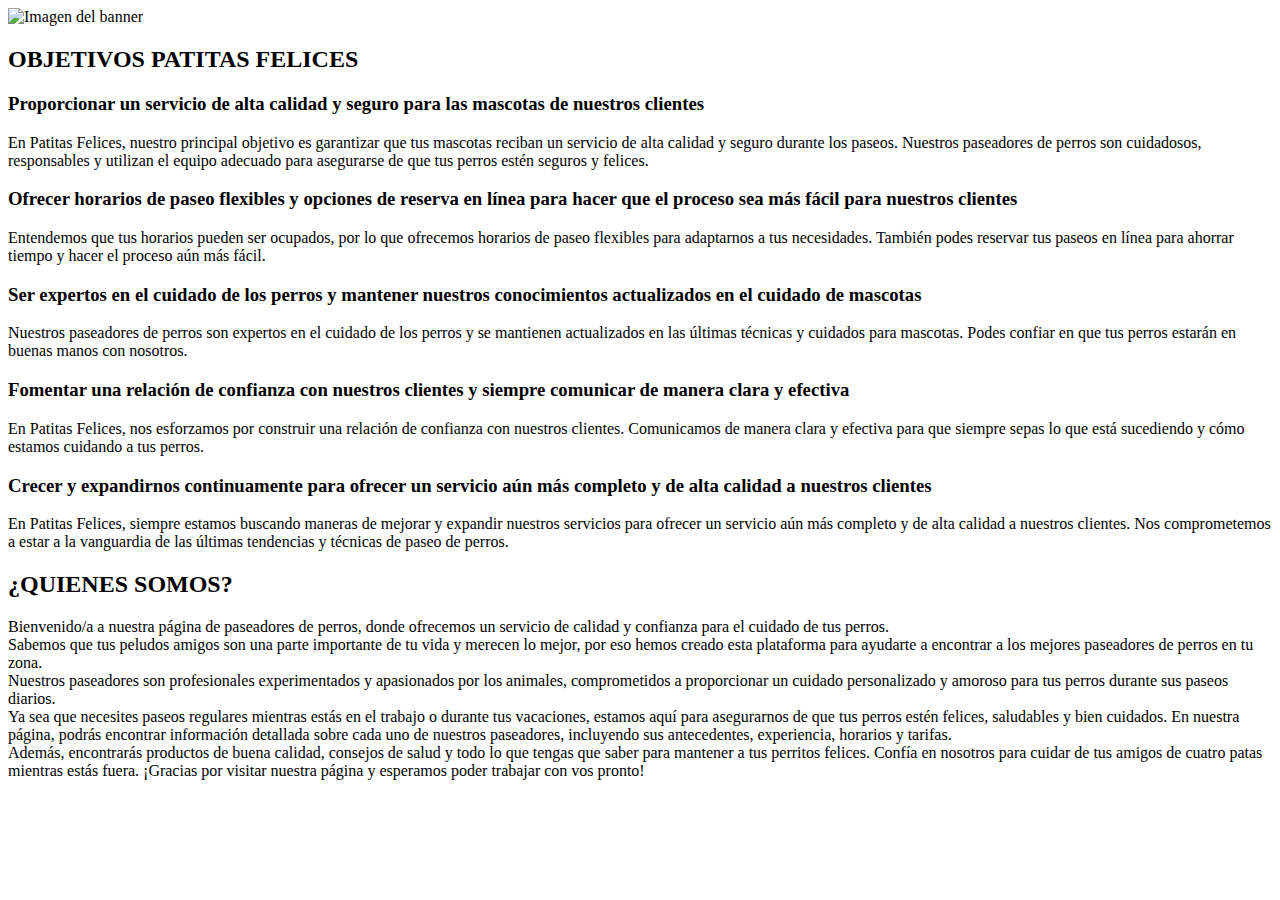
<file: tp2_Grupo2/src/main/resources/templates/index.html>
<!DOCTYPE html>
<html xmlns:th="http://www.thymeleaf.org" lang="es">
	<head>
		<link rel="icon" th:href="@{/images/perroico.png}">
		<meta charset="UTF-8">
		<meta http-equiv="X-UA-Compatible" content="IE=edge">
    	<meta name="viewport" content="width=device-width, initial-scale=1.0">
		<title>Inicio</title>
		<link th:rel="stylesheet" type="text/css" th:href="@{/webjars/bootstrap/css/bootstrap.min.css}">
		<link th:rel="stylesheet" type="text/css" th:href="@{/css/estilo.css}">
		<link href="https://fonts.googleapis.com/css2?family=Lobster&display=swap" rel="stylesheet">
		<link href="https://fonts.googleapis.com/css2?family=Play:wght@700&display=swap" rel="stylesheet">
		<link href="https://fonts.googleapis.com/css2?family=Zilla+Slab:wght@300&display=swap" rel="stylesheet">
	</head>
	<body>
		<header th:replace="~{layouts/header :: header}"></header>
		<div class="banner">
  			<img class="img-fluid" id="img-banner" th:src="@{/images/banner-gran-grupo-perros-juntos-fila-sobre-fondo-naranja_191971-28737.avif}" alt="Imagen del banner">
		</div>
		<div class="index-page container-fluid my-3">
        	<div class="row">
            	<div class="col-sm-12 col-md-6 col-lg-6 col-xl-6">
           			 <h2 class="title">OBJETIVOS PATITAS FELICES</h2>
                		<section>
							<article>
								<h3 class="title">Proporcionar un servicio de alta calidad y seguro para las mascotas de nuestros clientes</h3>
			    				<p>En Patitas Felices, nuestro principal objetivo es garantizar que tus mascotas reciban un servicio de alta calidad y seguro durante los paseos. Nuestros paseadores de perros son cuidadosos, responsables y utilizan el equipo adecuado para asegurarse de que tus perros estén seguros y felices.</p>
							</article>
							<article>
								<h3 class="title">Ofrecer horarios de paseo flexibles y opciones de reserva en línea para hacer que el proceso sea más fácil para nuestros clientes</h3>
		    					<p>Entendemos que tus horarios pueden ser ocupados, por lo que ofrecemos horarios de paseo flexibles para adaptarnos a tus necesidades. También podes reservar tus paseos en línea para ahorrar tiempo y hacer el proceso aún más fácil.</p>
							</article>
							<article>
		    					<h3 class="title">Ser expertos en el cuidado de los perros y mantener nuestros conocimientos actualizados en el cuidado de mascotas</h3>
		    					<p>Nuestros paseadores de perros son expertos en el cuidado de los perros y se mantienen actualizados en las últimas técnicas y cuidados para mascotas. Podes confiar en que tus perros estarán en buenas manos con nosotros.</p>
		  					</article>
		  					<article>
		    					<h3 class="title">Fomentar una relación de confianza con nuestros clientes y siempre comunicar de manera clara y efectiva</h3>
		    					<p>En Patitas Felices, nos esforzamos por construir una relación de confianza con nuestros clientes. Comunicamos de manera clara y efectiva para que siempre sepas lo que está sucediendo y cómo estamos cuidando a tus perros.</p>
		  					</article>
		  					<article>
		    					<h3 class="title">Crecer y expandirnos continuamente para ofrecer un servicio aún más completo y de alta calidad a nuestros clientes</h3>
		    					<p>En Patitas Felices, siempre estamos buscando maneras de mejorar y expandir nuestros servicios para ofrecer un servicio aún más completo y de alta calidad a nuestros clientes. Nos comprometemos a estar a la vanguardia de las últimas tendencias y técnicas de paseo de perros.</p>
		  					</article>
						</section>
            	</div>
            	<div class="col-sm-12 col-md-6 col-lg-6 col-xl-6">
            		<h2 class="title">¿QUIENES SOMOS?</h2>
               			 <aside>
							<p>Bienvenido/a a nuestra página de paseadores de perros, donde ofrecemos un servicio de calidad y confianza para el cuidado de tus perros. <br>Sabemos que tus peludos amigos son una parte importante de tu vida y merecen lo mejor, por eso hemos creado esta plataforma para ayudarte a encontrar a los mejores paseadores de perros en tu zona.
	
							<br>Nuestros paseadores son profesionales experimentados y apasionados por los animales, comprometidos a proporcionar un cuidado personalizado y amoroso para tus perros durante sus paseos diarios. <br>Ya sea que necesites paseos regulares mientras estás en el trabajo o durante tus vacaciones, estamos aquí para asegurarnos de que tus perros estén felices, saludables y bien cuidados.
	
							En nuestra página, podrás encontrar información detallada sobre cada uno de nuestros paseadores, incluyendo sus antecedentes, experiencia, horarios y tarifas. <br>Además, encontrarás productos de buena calidad, consejos de salud y todo lo que tengas que saber para mantener a tus perritos felices.
	
							Confía en nosotros para cuidar de tus amigos de cuatro patas mientras estás fuera. ¡Gracias por visitar nuestra página y esperamos poder trabajar con vos pronto!</p>
						</aside>
            	</div>
        	</div>
    	</div>
    	<div class="container-fluid pie-pagina">
    		<footer th:replace="~{layouts/footer :: footer}"></footer>
    	</div>
    	<script th:fragment ="script_bootstrap" type="text/javascript" th:src="@{/webjars/bootstrap/js/bootstrap.min.js}"></script>
	</body>
</html>
</file>
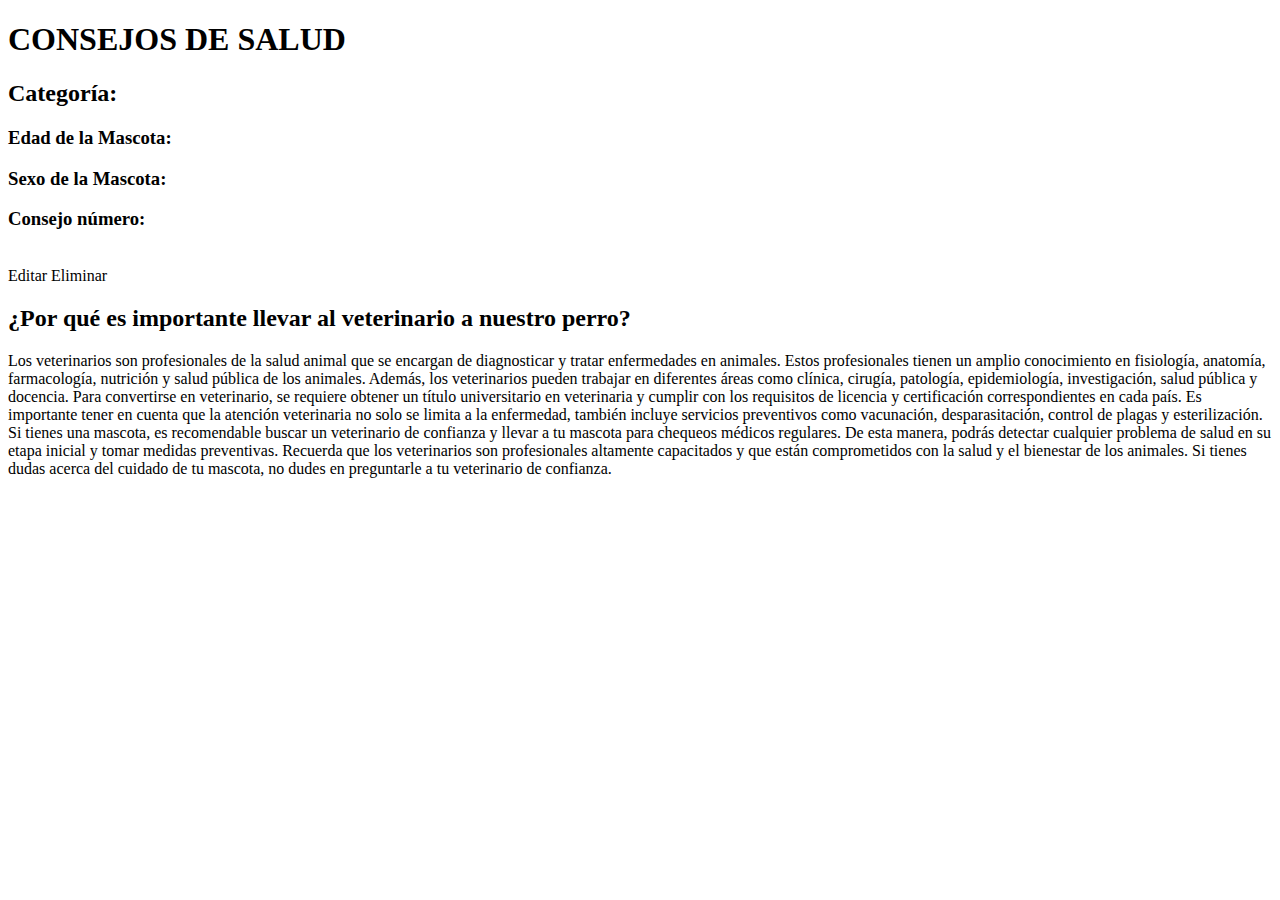
<file: tp2_Grupo2/src/main/resources/templates/consejossalud.html>
<!DOCTYPE html>
<html xmlns:th="http://www.thymeleaf.org" lang="es">
	<head>
		<link rel="icon" th:href="@{/images/perroico.png}">
		<meta charset="UTF-8">
		<meta http-equiv="X-UA-Compatible" content="IE=edge">
    	<meta name="viewport" content="width=device-width, initial-scale=1.0">
		<title>Consejos de Salud</title>
		<link th:rel="stylesheet" type="text/css" th:href="@{/webjars/bootstrap/css/bootstrap.min.css}">
		<link rel="stylesheet" type="text/css" th:href="@{/css/estilo.css}">
		<link href="https://fonts.googleapis.com/css2?family=Lobster&display=swap" rel="stylesheet">
		<link href="https://fonts.googleapis.com/css2?family=Play:wght@700&display=swap" rel="stylesheet">
		<link href="https://fonts.googleapis.com/css2?family=Zilla+Slab:wght@300&display=swap" rel="stylesheet">
	</head>
	<body>		
			  <header th:replace="~{layouts/header :: header}"> </header>			  
		 	  <div class="container-fluid enlace_consejo paseo-page"> 
		 			<div class="row justify-content-center titulo-paseo">		 	  			
			 	 			<h1 class="title-paseo">CONSEJOS DE SALUD</h1> 			 					
					</div>	
			 </div>	
			 <div class="container-fluid my-3">
			 <div class="cuerpo row ms-3 me-3" >	
				 <div class= "col-xs-12 col-sm-12 col-md-8 col-lg-8 col-xl-7 col-xxl-6 order-2 order-md-1 order-sm-2 order-xs-2 ">			 
						<article th:each="conse: ${consejosLista}">
					  		<h2 class ="categoriaConsejo">Categoría: <span th:text="${conse.categoria}"></span></h2>			 
							<h3 class ="categoriaDatoConsejo">Edad de la Mascota: <span th:text="${conse.edadMascota}"></span></h3>
							<h3 class ="categoriaDatoConsejo">Sexo de la Mascota: <span th:text="${conse.sexoMascota}"></span></h3>
							<h3 class ="categoriaDatoConsejo">Consejo número: <span th:text="${conse.id}"></span></h3>
							<p th:text="${conse.descripcion}"></p><br>							
								<a class="btn btn-outline-secondary" th:href="@{/consejos/modificar/}+${conse.id}" role="button">Editar</a>								
								<a class="btn btn-outline-danger" th:href="@{/consejos/eliminar/}+${conse.id}" role="button">Eliminar</a>				  		
					  	</article>				
				 </div>
				 <div class= "col-xs-12 col-sm-12 col-md-4 col-lg-4 col-xl-5 col-xxl-6 order-1 order-md-2 order-sm-1 order-xs-1 ">				
						<h2 class ="categoriaConsejo">¿Por qué es importante llevar al veterinario a nuestro perro?</h2>
						<p>Los veterinarios son profesionales de la salud animal que se encargan de diagnosticar y tratar enfermedades en animales. Estos profesionales tienen un amplio conocimiento en fisiología, anatomía, farmacología, nutrición y salud pública de los animales.
						   Además, los veterinarios pueden trabajar en diferentes áreas como clínica, cirugía, patología, epidemiología, investigación, salud pública y docencia.
						   Para convertirse en veterinario, se requiere obtener un título universitario en veterinaria y cumplir con los requisitos de licencia y certificación correspondientes en cada país.
						   Es importante tener en cuenta que la atención veterinaria no solo se limita a la enfermedad, también incluye servicios preventivos como vacunación, desparasitación, control de plagas y esterilización.
						   Si tienes una mascota, es recomendable buscar un veterinario de confianza y llevar a tu mascota para chequeos médicos regulares. De esta manera, podrás detectar cualquier problema de salud en su etapa inicial y tomar medidas preventivas.
						   Recuerda que los veterinarios son profesionales altamente capacitados y que están comprometidos con la salud y el bienestar de los animales. Si tienes dudas acerca del cuidado de tu mascota, no dudes en preguntarle a tu veterinario de confianza.
						</p>			
				 </div>			
		  	 </div>
			
			 
		</div>
		<div class="container-fluid pie-pagina">
	    		 <footer th:replace="~{layouts/footer :: footer}"></footer>
	    </div>
	    <script th:fragment ="script_bootstrap" type="text/javascript" th:src="@{/webjars/bootstrap/js/bootstrap.min.js}"></script>
	</body>
</html>
</file>
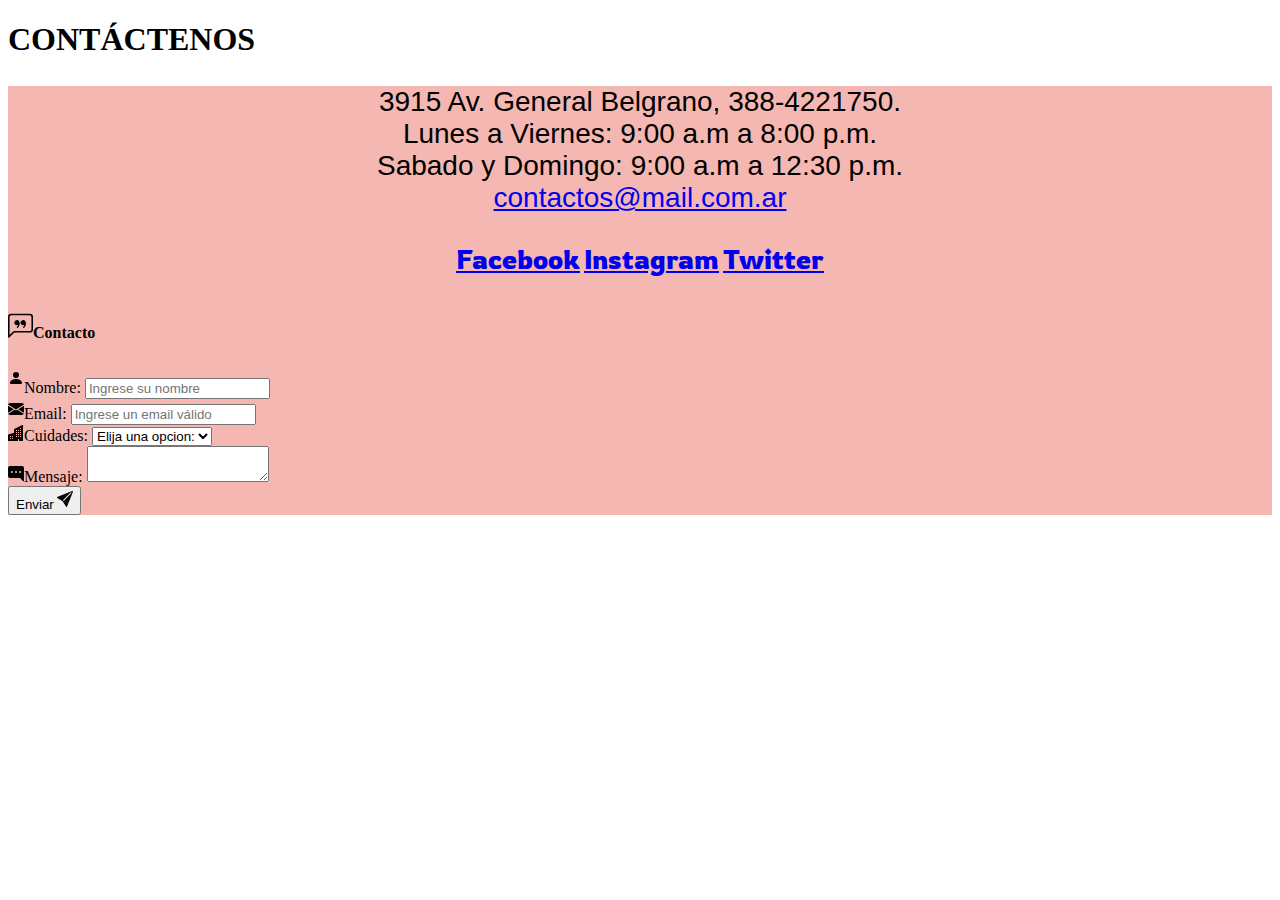
<file: tp2_Grupo2/src/main/resources/templates/contactos.html>
<!DOCTYPE html>
<html xmlns:th="http://www.thymeleaf.org" lang="es">
	<head>
		<meta charset="UTF-8">
		<meta http-equiv="X-UA-Compatible" content="IE=edge">
    	<meta name="viewport" content="width=device-width, initial-scale=1.0">
    	<link rel="icon" th:href="@{/images/perroico.png}"> 
    	<link th:rel="stylesheet" type="text/css" th:href="@{/webjars/bootstrap/css/bootstrap.min.css}">
     	<link rel="stylesheet" th:href='@{/css/estilo.css}' type='text/css'>
		<title>Contáctenos</title>
		<link href="https://fonts.googleapis.com/css2?family=IBM+Plex+Mono:wght@500&display=swap" rel="stylesheet">
		<link href="https://fonts.googleapis.com/css2?family=IBM+Plex+Mono:wght@500&family=Rowdies:wght@700&display=swap" rel="stylesheet">
		<link href="https://fonts.googleapis.com/css2?family=Lobster&display=swap" rel="stylesheet">
		<link href="https://fonts.googleapis.com/css2?family=Play:wght@700&display=swap" rel="stylesheet">
		<link href="https://fonts.googleapis.com/css2?family=Zilla+Slab:wght@300&display=swap" rel="stylesheet">
	</head>
	<body>
		<header th:replace="~{layouts/header :: header}"> </header>
		<div class="container-fluid paseo-page">
			<h1 class="title-paseo">CONTÁCTENOS</h1> <!-- Modificación -->
		</div>	
		<div class="container-fluid my-3">
			<section style="background-color:#F5B7B1;">
        <div class="row">	     
			 <div>					
				<div style="font-family: Helvetica; text-align: center; font-size: 28px;">
					<p >3915 Av. General Belgrano, 388-4221750.<br>
					Lunes a Viernes: 9:00 a.m a 8:00 p.m.<br>
					Sabado y Domingo: 9:00 a.m a 12:30 p.m.<br>
					<a href='https://accounts.google.com'>contactos@mail.com.ar</a></p>
				</div>
			</div>
			<div class="row" style="font-family: 'IBM Plex Mono', monospace; font-family: 'Rowdies', cursive; text-align: center;">
            <div class="col-md-4 col-lg-4 col-xl-4 col-sm-4 col-6 p-3 text-center" style="list-style: none; display: inline-block; font-size: 27px; padding-bottom: 15px; " >
                <a href='https://facebook.com'>Facebook</a>
            </div>
            <div class="col-md-4 col-lg-4 col-xl-4 col-sm-4 col-6 p-3  text-center"style="list-style: none; display: inline-block; font-size: 27px; padding-bottom: 15px; ">
                <a href='https://instagram.com'>Instagram</a>
            </div>
            <div class="col-md-4 col-lg-4 col-xl-4 col-sm-4 col-6 p-3 text-center"style="list-style: none; display: inline-block; font-size: 27px; padding-bottom: 15px; ">
                <a href='https://twitter.com'>Twitter</a>
            </div>
        </div>
      </div>
      <div class="row d-flex justify-content-center align-items-center">
        <div class="card shadow col-8 col-xs-8 col-sm-8 col-md-6 col-lg-4 p-4 my-5" > 
            <div class="mb-4  ">
              
                <h4> <svg xmlns="http://www.w3.org/2000/svg" width="25" height="25" fill="currentColor" class="bi bi-chat-left-quote" viewBox="0 0 16 15">
                    <path d="M14 1a1 1 0 0 1 1 1v8a1 1 0 0 1-1 1H4.414A2 2 0 0 0 3 11.586l-2 2V2a1 1 0 0 1 1-1h12zM2 0a2 2 0 0 0-2 2v12.793a.5.5 0 0 0 .854.353l2.853-2.853A1 1 0 0 1 4.414 12H14a2 2 0 0 0 2-2V2a2 2 0 0 0-2-2H2z"/>
                    <path d="M7.066 4.76A1.665 1.665 0 0 0 4 5.668a1.667 1.667 0 0 0 2.561 1.406c-.131.389-.375.804-.777 1.22a.417.417 0 1 0 .6.58c1.486-1.54 1.293-3.214.682-4.112zm4 0A1.665 1.665 0 0 0 8 5.668a1.667 1.667 0 0 0 2.561 1.406c-.131.389-.375.804-.777 1.22a.417.417 0 1 0 .6.58c1.486-1.54 1.293-3.214.682-4.112z"/>
                  </svg>Contacto</h4>
            </div>
            <div class="mb-1 " >
                <form >
                    <div class="mb-4 "> 
                        <div>
                            <label for="nombre"> <svg xmlns="http://www.w3.org/2000/svg" width="16" height="30" fill="currentColor" class="bi bi-person-fill" viewBox="0 0 16 16">
                                <path d="M3 14s-1 0-1-1 1-4 6-4 6 3 6 4-1 1-1 1H3Zm5-6a3 3 0 1 0 0-6 3 3 0 0 0 0 6Z"/>
                              </svg>Nombre:</label>
                            <input type="text" class="form-control" name="nombre" id="nombre" placeholder= "Ingrese su nombre" required>
                            
                        </div>
                    </div>
                    <div class="mb-4">
                        <label for="correo"><svg xmlns="http://www.w3.org/2000/svg" width="16" height="20" fill="currentColor" class="bi bi-envelope-fill" viewBox="0 0 16 16">
                            <path d="M.05 3.555A2 2 0 0 1 2 2h12a2 2 0 0 1 1.95 1.555L8 8.414.05 3.555ZM0 4.697v7.104l5.803-3.558L0 4.697ZM6.761 8.83l-6.57 4.027A2 2 0 0 0 2 14h12a2 2 0 0 0 1.808-1.144l-6.57-4.027L8 9.586l-1.239-.757Zm3.436-.586L16 11.801V4.697l-5.803 3.546Z"/>
                          </svg>Email:</label>
                        <input type="email" class="form-control" name="correo" id="correo" placeholder= "Ingrese un email válido" required>
                        <div class="correo text-danger"></div>
                        
                    </div> 
                    <div class="mb-4 ">
                        <label><svg xmlns="http://www.w3.org/2000/svg" width="16" height="16" fill="currentColor" class="bi bi-buildings-fill" viewBox="0 0 16 16">
                            <path d="M15 .5a.5.5 0 0 0-.724-.447l-8 4A.5.5 0 0 0 6 4.5v3.14L.342 9.526A.5.5 0 0 0 0 10v5.5a.5.5 0 0 0 .5.5h9a.5.5 0 0 0 .5-.5V14h1v1.5a.5.5 0 0 0 .5.5h3a.5.5 0 0 0 .5-.5V.5ZM2 11h1v1H2v-1Zm2 0h1v1H4v-1Zm-1 2v1H2v-1h1Zm1 0h1v1H4v-1Zm9-10v1h-1V3h1ZM8 5h1v1H8V5Zm1 2v1H8V7h1ZM8 9h1v1H8V9Zm2 0h1v1h-1V9Zm-1 2v1H8v-1h1Zm1 0h1v1h-1v-1Zm3-2v1h-1V9h1Zm-1 2h1v1h-1v-1Zm-2-4h1v1h-1V7Zm3 0v1h-1V7h1Zm-2-2v1h-1V5h1Zm1 0h1v1h-1V5Z"/>
                          </svg>Cuidades: </label>
                         <select class="form-select" aria-label="Default select example" >
                            <option selected>Elija una opcion:</option>
                            <option value="1">Salta</option>
                            <option value="2">Santa Fe</option>
                            <option value="3">Corrientes</option>
                            <option value="4">Bahia Blanca</option>
                            <option value="5">Resistencia</option>
                            <option value="6">Buenos Aires</option>
                            <option value="7">Cordoba</option>
                            <option value="8">Mar del Plata</option>
                            <option value="9">Rosario</option>
                            <option value="10">Otros</option>
                          </select>  
                        </div> 
                    <div class="mb-4">
                        <label for="mensaje"> <svg xmlns="http://www.w3.org/2000/svg" width="16" height="16" fill="currentColor" class="bi bi-chat-right-dots-fill" viewBox="0 0 16 16">
                            <path d="M16 2a2 2 0 0 0-2-2H2a2 2 0 0 0-2 2v8a2 2 0 0 0 2 2h9.586a1 1 0 0 1 .707.293l2.853 2.853a.5.5 0 0 0 .854-.353V2zM5 6a1 1 0 1 1-2 0 1 1 0 0 1 2 0zm4 0a1 1 0 1 1-2 0 1 1 0 0 1 2 0zm3 1a1 1 0 1 1 0-2 1 1 0 0 1 0 2z"/>
                          </svg>Mensaje:</label>
                        <textarea name="mensaje" id="mensaje" class="form-control"></textarea>
                        <div class="mensaje text-danger"></div>
                    </div> 
                    
                    <div class="mb-2">
                        <button id ="botton" class="col-3 btn btn-primary d-flex justify-content-between ">
                            <span>Enviar </span><svg xmlns="http://www.w3.org/2000/svg" width="16" height="20" fill="currentColor" class="bi bi-send-fill" viewBox="0 0 16 16">
                                <path d="M15.964.686a.5.5 0 0 0-.65-.65L.767 5.855H.766l-.452.18a.5.5 0 0 0-.082.887l.41.26.001.002 4.995 3.178 3.178 4.995.002.002.26.41a.5.5 0 0 0 .886-.083l6-15Zm-1.833 1.89L6.637 10.07l-.215-.338a.5.5 0 0 0-.154-.154l-.338-.215 7.494-7.494 1.178-.471-.47 1.178Z"/>
                              </svg>
                        </button>
                    </div>         
                </form>
            </div>
        </div>
        </div>
    </section>
		</div>
	<div class="container-fluid pie-pagina">
    		<footer th:replace="~{layouts/footer :: footer}"></footer>
    	</div>
    	<script th:fragment ="script_bootstrap" type="text/javascript" th:src="@{/webjars/bootstrap/js/bootstrap.min.js}"></script>
	</body>
</html>
</file>
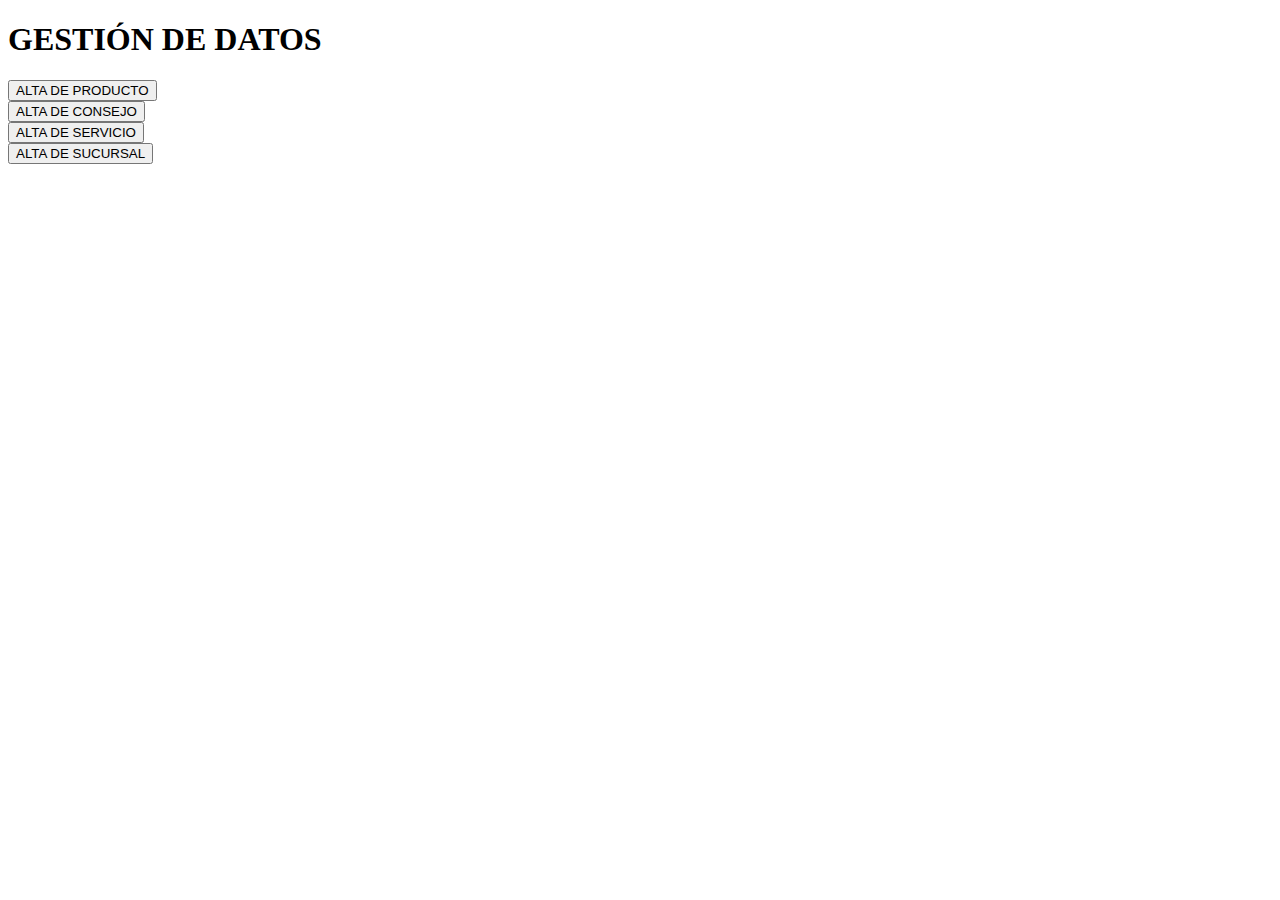
<file: tp2_Grupo2/src/main/resources/templates/gestion.html>
<!DOCTYPE html>
<html xmlns:th="http://www.thymeleaf.org" lang="es">
	<head>
		<link rel="icon" th:href="@{/images/perroico.png}">
		<meta charset="UTF-8">
		<meta http-equiv="X-UA-Compatible" content="IE=edge">
    	<meta name="viewport" content="width=device-width, initial-scale=1.0">
		<title>Gestión de Datos</title>
		<link th:rel="stylesheet" type="text/css" th:href="@{/webjars/bootstrap/css/bootstrap.min.css}">
		<link th:rel="stylesheet" type="text/css" th:href="@{/css/estilo.css}">
		<link href="https://fonts.googleapis.com/css2?family=Lobster&display=swap" rel="stylesheet">
		<link href="https://fonts.googleapis.com/css2?family=Play:wght@700&display=swap" rel="stylesheet">
		<link href="https://fonts.googleapis.com/css2?family=Zilla+Slab:wght@300&display=swap" rel="stylesheet">
	</head>
	<body>
		<header th:replace="~{layouts/header :: header}"></header>
		<div class="container-fluid paseo-page">
			<h1 class="title-paseo">GESTIÓN DE DATOS</h1>
		</div>
		<div class="container-fluid my-4 boton-alta-paseador" >
			<a th:href="@{/productos/nuevo}"><button type="button" class="btn btn-success">ALTA DE PRODUCTO</button></a>
		</div>
		<div class="container-fluid my-4 boton-alta-paseador" >
			<a th:href="@{/consejos/nuevo}"><button type="button" class="btn btn-success">ALTA DE CONSEJO</button></a>
		</div>
		<div class="container-fluid my-4 boton-alta-paseador" >
			<a th:href="@{/paseo/nuevo}"><button type="button" class="btn btn-success">ALTA DE SERVICIO</button></a>
		</div>
		<div class="container-fluid my-4 boton-alta-paseador" >
			<a th:href="@{/sucursal/nuevo}"><button type="button" class="btn btn-success">ALTA DE SUCURSAL</button></a>
		</div>
		<div class="container-fluid pie-pagina">
    		<footer th:replace="~{layouts/footer :: footer}"></footer>
    	</div>
    	<script th:fragment ="script_bootstrap" type="text/javascript" th:src="@{/webjars/bootstrap/js/bootstrap.min.js}"></script>
	</body>
</html>
</file>
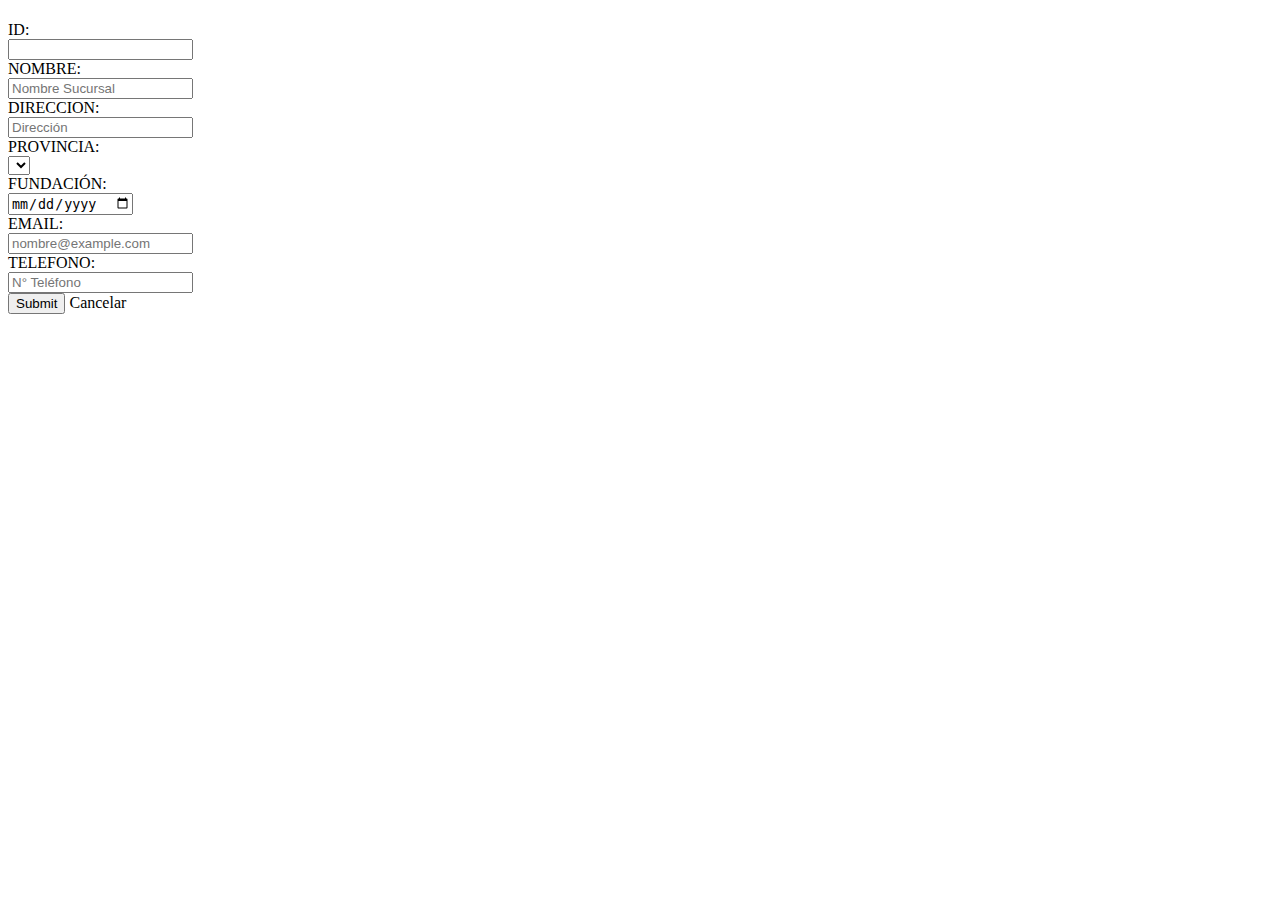
<file: tp2_Grupo2/src/main/resources/templates/nueva_sucursal.html>
<!DOCTYPE html>
<html xmlns:th="http://www.thymeleaf.org" lang="es">
	<head>
		<link rel="icon" th:href="@{/images/iconoperro.png}">
		<meta charset="UTF-8">
		<meta http-equiv="X-UA-Compatible" content="IE=edge">
	    <meta name="viewport" content="width=device-width, initial-scale=1.0">
		<title>Registro Nueva Sucursal</title>
		<link th:rel="stylesheet" type="text/css" th:href="@{/webjars/bootstrap/css/bootstrap.min.css}">
		<link th:rel="stylesheet" type="text/css" th:href="@{/css/estilo.css}">
		<link href="https://fonts.googleapis.com/css2?family=Lobster&display=swap" rel="stylesheet">
		<link href="https://fonts.googleapis.com/css2?family=Play:wght@700&display=swap" rel="stylesheet">
		<link href="https://fonts.googleapis.com/css2?family=Zilla+Slab:wght@300&display=swap" rel="stylesheet">
		<link href="https://fonts.googleapis.com/css2?family=Teko:wght@500&display=swap" rel="stylesheet">
	</head>
	<body>
		<header th:replace="~{layouts/header :: header}"> </header>
		<div class="container-fluid paseo-page">
			<h1 class="title-paseo" th:text="${edicion}?'MODIFICAR SUCURSAL':'REGISTRAR SUCURSAL'"></h1>
		</div>
		<div class="container-fluid my-3 pb-3 pt-3">
		
			<div class="row justify-content-center">
				<div class="col-6">
					<form class="row g-3 needs-validation" novalidate th:action="${edicion}?@{/sucursal/modificar}:@{/sucursal/guardar}" th:object="${sucursal}" method="post">
						
							<div class="row mb-3" th:if="${edicion}" >
    								<label for="id_sucu" class="col-sm-2 col-form-label">ID: </label>
    								<div class="col-sm-10">
       									 <input type="text" class="form-control" id="id_sucu" name="id_sucu" th:value="${sucursal.id}" readonly>
       									 <input type="hidden" th:field="*{id}"> 
   									</div>      									
							 </div>						 	  
						 	  
						 	  <div class="row mb-3">						 	  		
							  		<label for="nombre_sucu" class="col-sm-2 col-form-label">NOMBRE: </label>
							  		<div class="col-sm-10">
							  			 <input type="text" class="form-control" id="nombre_sucu" placeholder="Nombre Sucursal" name="nombre_sucu" th:field="*{nombre}">
							  			 <div class ="text-danger" th:if="${#fields.hasErrors('nombre')}" th:errors="*{nombre}"></div>
							  			  <!-- muestra mensaje de error si existe erorr -->
							  		</div>					  
							  </div>
							  <div class="row mb-3">
							  		<label for="direccion_sucu" class="col-sm-2 col-form-label">DIRECCION: </label>
							  		<div class="col-sm-10">
							  			<input type="text" class="form-control" id="direccion_sucu" placeholder="Dirección" name="sucursal_direccion" th:field="*{direccion}">
										<div class="text-danger" th:if="${#fields.hasErrors('direccion')}" th:errors="*{direccion}"></div>
							  		</div>					  
							  </div>
							  <div class="row mb-3">
							  		<label for="provincia_sucu" class="col-sm-2 col-form-label">PROVINCIA: </label>
							  		<div class="col-sm-10">
								  			<select class="form-select" id="provincia_sucu" name="sucursal_provincia"  th:field="*{provincia.id}" >						
												<option th:each="p: ${provincias}" th:value="${p.id}" th:text="${p.nombre}"></option>										
												<!-- se llama a la clase Provincia para completar el select -->
											</select>						  			 
								  			<div class ="text-danger" th:if="${#fields.hasErrors('provincia')}" th:errors="*{provincia}"></div>
								  		</div>					  
								 </div>
								 <div class="row mb-3">
								  		<label for="fecha_sucu" class="col-sm-2 col-form-label">FUNDACIÓN: </label>							  		
								  		<div class="col-sm-10">
								  			<input type="date" class="form-control" id="fecha_sucu"  name="sucursal_fundacion" th:field="*{fechaInicio}">
											<div class="text-danger" th:if="${#fields.hasErrors('fechaInicio')}" th:errors="*{fechaInicio}"></div>
								  		</div>					  
								 </div>
								 <div class="row mb-3">
								  		<label for="email_sucu" class="col-sm-2 col-form-label">EMAIL: </label>							  		
								  		<div class="col-sm-10">							  			
				  							<input type="email" class="form-control" id="email_sucu" placeholder="nombre@example.com" name="sucursal_email" th:field="*{email}">
				  							<div class="text-danger" th:if="${#fields.hasErrors('email')}" th:errors="*{email}"></div>							  			
								  		</div>					  
								 </div>
								 <div class="row mb-3">							  		
								  		<label for="telefono_sucu" class="col-sm-2 col-form-label">TELEFONO: </label>							  		
								  		<div class="col-sm-10">							  			
				  							<input type="text" class="form-control" id="telefono_sucu" placeholder="N° Teléfono" name="sucursal_telefono" th:field="*{telefono}">
				  							<div class="text-danger" th:if="${#fields.hasErrors('telefono')}" th:errors="*{telefono}"></div>							  			
								  		</div>					  
								 </div>					
			  				
			  				<div class="col-12">			  					
			  					<input type="submit" class="btn btn-secondary" th:value="${edicion}?'Modificar':'Guardar'">
								<a class="btn btn-outline-danger" th:href="@{/sucursal/listado}" role="button">Cancelar</a>
			  				</div>
			</form>
				</div>
			</div>
		</div>
		<div class="container-fluid pie-pagina">
    		<footer th:replace="~{layouts/footer :: footer}"></footer>
    	</div>
    	<script th:fragment ="script_bootstrap" type="text/javascript" th:src="@{/webjars/bootstrap/js/bootstrap.min.js}"></script>
	</body>
</html>
</file>
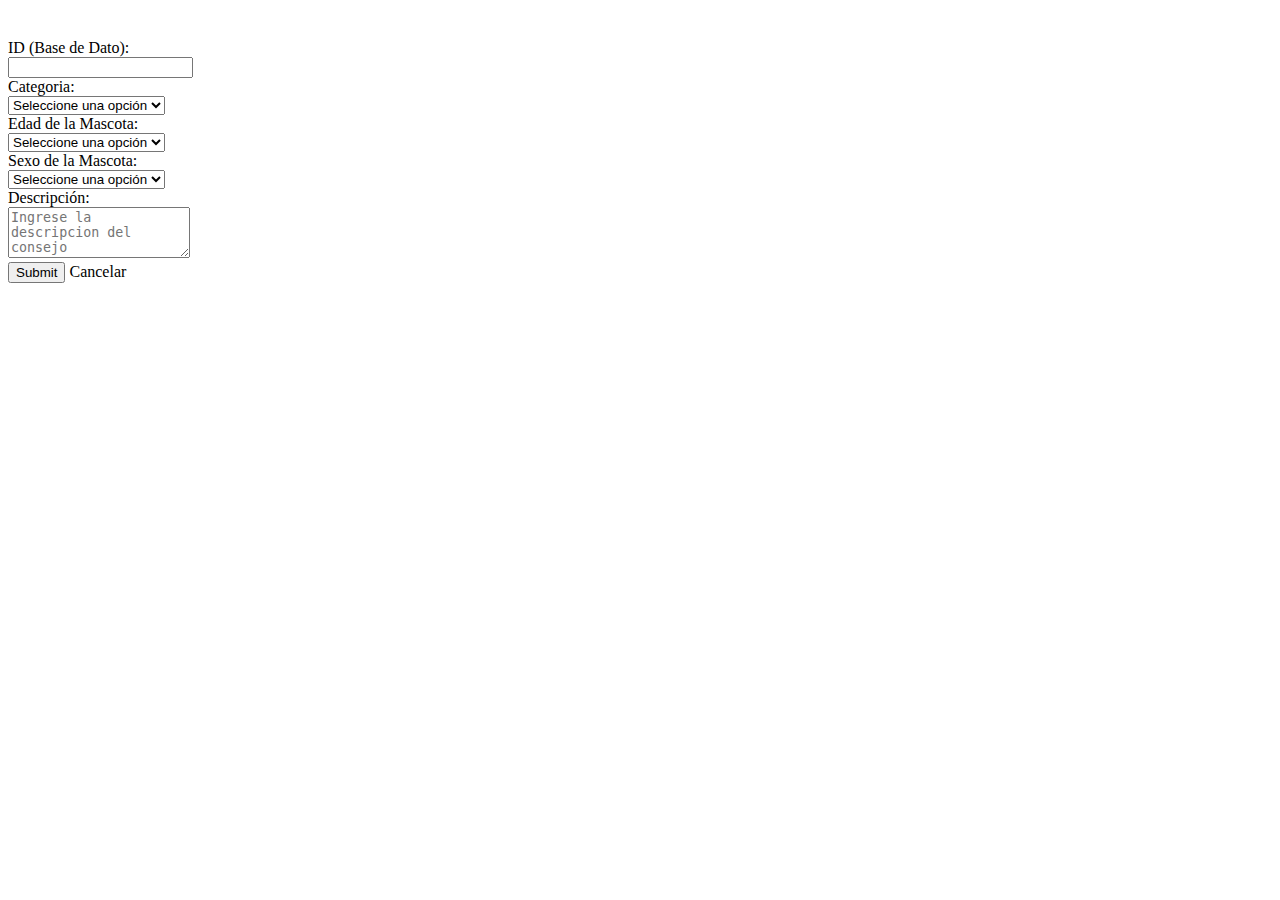
<file: tp2_Grupo2/src/main/resources/templates/nuevo_consejo.html>
<!DOCTYPE html>
<html xmlns:th="http://www.thymeleaf.org" lang="es">
	<head>
		<link rel="icon" th:href="@{/images/perroico.png}">
		<meta charset="UTF-8">
		<meta http-equiv="X-UA-Compatible" content="IE=edge">
		<title>Consejos de Salud</title>
    	<meta name="viewport" content="width=device-width, initial-scale=1.0">		
    	<link th:rel="stylesheet" type="text/css" th:href="@{/webjars/bootstrap/css/bootstrap.min.css}">
		<link rel="stylesheet" type="text/css" th:href="@{/css/estilo.css}">
		<link href="https://fonts.googleapis.com/css2?family=Lobster&display=swap" rel="stylesheet">
		<link href="https://fonts.googleapis.com/css2?family=Play:wght@700&display=swap" rel="stylesheet">
		<link href="https://fonts.googleapis.com/css2?family=Zilla+Slab:wght@300&display=swap" rel="stylesheet">
	</head>
<body>
		<header th:replace="~{layouts/header :: header}"> </header>
		<div class="container-fluid enlace_consejo paseo-page"> 
		 			<div class="row justify-content-center titulo-paseo">		 	  			
			 	 				<h1 class="title-paseo" th:text="${edicion}?'MODIFICAR CONSEJO DE SALUD':'NUEVO CONSEJO DE SALUD'"></h1>		 					
					</div>	
		</div>
		
		<div class="container-fluid">
		
			<br>
				<div class="row justify-content-center">				
					<div class="col-6"> 
						<form th:action="${edicion}?@{/consejos/modificar}:@{/consejos/guardar}" th:object="${consejoAuxiliar}" method="post">
							<!-- se dispara la peticion modificar o guardar segun valor logico de edicion. consejoAuxiliar objeto tipo Consejo -->			  
							  <div class="row mb-3" th:if="${edicion}" >
    						<label for="serv_id" class="col-sm-2 col-form-label">ID (Base de Dato): </label>
    							<div class="col-sm-10">
       								<input type="text" class="form-control" id="serv_id" name="serv_id" th:value="${consejoAuxiliar.id}" readonly>
       								<input type="hidden" th:field="*{id}"> 
   								</div>      									
						</div>
							  
							  <div class="row mb-3">
							  		<label for="nombreConse" class="col-sm-2 col-form-label">Categoria: </label>
							  		<div class="col-sm-10">
							  			<select class="form-control" id="nombreConse" name="nombre_Conse"  th:field="*{categoria}" >						
											<option value="" selected>Seleccione una opción</option>
											<option value="ALIMENTACION" th:selected="${consejoAuxiliar.categoria == 'ALIMENTACION'}">Alimentación</option>
											<option value="SALUD" th:selected="${consejoAuxiliar.categoria == 'SALUD'}">Salud</option>
											<option value="CUIDADOS" th:selected = "${consejoAuxiliar.categoria == 'CUIDADOS'}">Cuidados</option>
											<option value="VARIOS" th:selected = "${consejoAuxiliar.categoria == 'VARIOS'}">Varios</option>
										</select>					  			 
							  			 <div class ="text-danger" th:if="${#fields.hasErrors('categoria')}" th:errors="*{categoria}"></div>
							  			 <!-- muestra mensaje de error si existe erorr -->
							  		</div>					  
							  </div>
							  <div class="row mb-3">
							  		<label for="edadMascota" class="col-sm-2 col-form-label">Edad de la Mascota: </label>
							  		<div class="col-sm-10">
							  			<select class="form-control" id="edadMascota" name="edad_mascota" th:field="*{edadMascota}" >
											<option value="" selected>Seleccione una opción</option>
											<option value="CACHORRO" th:selected="${consejoAuxiliar.edadMascota == 'CACHORRO'}">Cachorro</option>
											<option value="JOVEN" th:selected="${consejoAuxiliar.edadMascota == 'JOVEN'}" >Joven</option>
											<option value="ADULTO" th:selected="${consejoAuxiliar.edadMascota == 'ADULTO'}">Adulto</option>
											<option value="INDISTINTO" th:selected="${consejoAuxiliar.edadMascota == 'INDISTINTO'}">Indistinto</option>
										</select>
										<div class ="text-danger" th:if="${#fields.hasErrors('edadMascota')}" th:errors="*{edadMascota}"></div>
										<!-- muestra mensaje de error si existe erorr -->	
							  		</div>					  
							  </div>
							  <div class="row mb-3">
							  		<label for="sexoMascota" class="col-sm-2 col-form-label">Sexo de la Mascota: </label>
							  		<div class="col-sm-10">
							  			<select class="form-control" id="sexoMascota" name="sexo_mascota" th:field="*{sexoMascota}">
											<option value="" selected>Seleccione una opción</option>
											<option value="MACHO" th:selected="${consejoAuxiliar.sexoMascota == 'MACHO'}">Macho</option>
											<option value="HEMBRA" th:selected="${consejoAuxiliar.sexoMascota == 'HEMBRA'}">Hembra</option>							
											<option value="INDISTINTO" th:selected="${consejoAuxiliar.sexoMascota == 'INDISTINTO'}">Indistinto</option>
										</select>
										<div class ="text-danger" th:if="${#fields.hasErrors('sexoMascota')}" th:errors="*{sexoMascota}"></div>
										<!-- muestra mensaje de error si existe erorr -->	
							  		</div>					  
							  </div>	
							  <div class="row mb-3">
							  		<label for="descripcion" class="col-sm-2 col-form-label">Descripción: </label>
							  		<div class="col-sm-10">
							  			<textarea class="form-control" id="descripcion" name="descripcion_conse" rows="3" th:field="*{descripcion}" placeholder="Ingrese la descripcion del consejo"></textarea>
							  			<div class ="text-danger" th:if="${#fields.hasErrors('descripcion')}" th:errors="*{descripcion}"></div>
							  			<!-- muestra mensaje de error si existe erorr -->
							  		</div>					  
							  </div>					  
							 
							
							 		<input type="submit" class="btn btn-secondary" th:value="${edicion}?'Modificar':'Guardar'">
							 		<a class="btn btn-outline-danger" th:href="@{/consejos/listado}" role="button">Cancelar</a>
							 		
						
						</form>
					</div>				
				</div>							
			<br>
		
		</div>		
		
		<div class="container-fluid pie-pagina">
    		<footer th:replace="~{layouts/footer :: footer}"></footer>
    	</div>
    	<script th:fragment ="script_bootstrap" type="text/javascript" th:src="@{/webjars/bootstrap/js/bootstrap.min.js}"></script>
		
</body>
</html>
</file>
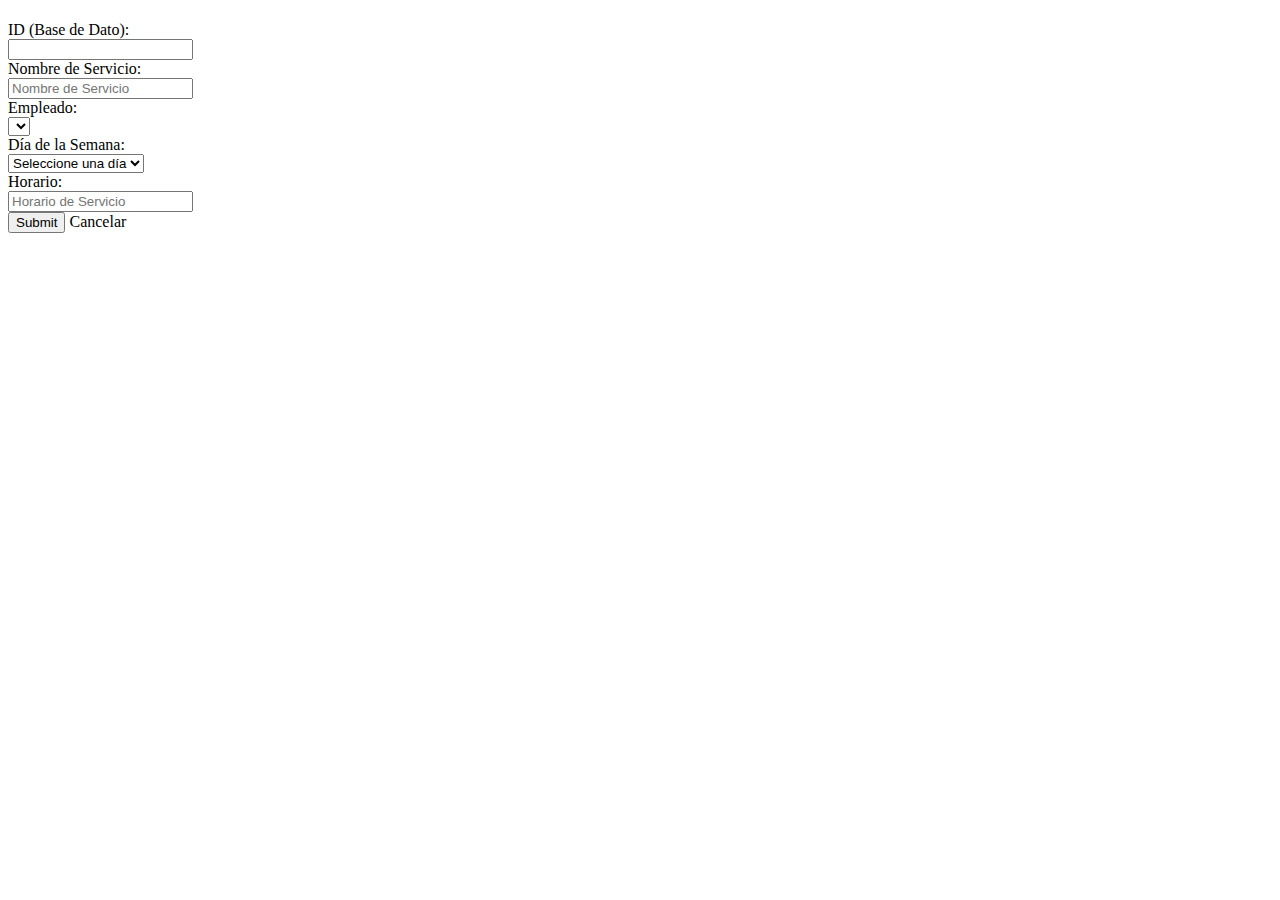
<file: tp2_Grupo2/src/main/resources/templates/nuevo_paseo.html>
<!DOCTYPE html>
<html xmlns:th="http://www.thymeleaf.org" lang="es">
	<head>
		<link rel="icon" th:href="@{/images/perroico.png}">
		<meta charset="UTF-8">
		<meta http-equiv="X-UA-Compatible" content="IE=edge">
	    <meta name="viewport" content="width=device-width, initial-scale=1.0">
		<title>Servicios</title>
		<link th:rel="stylesheet" type="text/css" th:href="@{/webjars/bootstrap/css/bootstrap.min.css}">
		<link th:rel="stylesheet" type="text/css" th:href="@{/css/estilo.css}">
		<link href="https://fonts.googleapis.com/css2?family=Lobster&display=swap" rel="stylesheet">
		<link href="https://fonts.googleapis.com/css2?family=Play:wght@700&display=swap" rel="stylesheet">
		<link href="https://fonts.googleapis.com/css2?family=Zilla+Slab:wght@300&display=swap" rel="stylesheet">
		<link href="https://fonts.googleapis.com/css2?family=Teko:wght@500&display=swap" rel="stylesheet">
	</head>
	<body>
		<header th:replace="~{layouts/header :: header}"> </header>
		
		<div class="container-fluid paseo-page">
			<h1 class="title-paseo" th:text="${edicion}?'MODIFICAR SERVICIO':'REGISTRAR SERVICIO'"></h1>
		</div>
		
		<div class="container-fluid my-5">
			<div class="row justify-content-center">
				<div class="col-9">
					<form class="row g-3 needs-validation" novalidate th:action="${edicion}?@{/paseo/modificar}:@{/paseo/guardar}" th:object="${paseo}" method="post">
						<div class="row mb-3" th:if="${edicion}" >
    						<label for="serv_id" class="col-sm-2 col-form-label">ID (Base de Dato): </label>
    							<div class="col-sm-10">
       								<input type="text" class="form-control" id="serv_id" name="serv_id" th:value="${paseo.id}" readonly>
       								<input type="hidden" th:field="*{id}"> 
   								</div>      									
						</div>
						<div class="row mb-3">
							<label for="nombreServicio" class="col-sm-2 col-form-label">Nombre de Servicio:</label>
							<div class="col-sm-10">
								<input type="text" class="form-control" placeholder="Nombre de Servicio" name="paseo_nombreService" th:field="*{nombreService}">
								<div class="text-danger" th:if="${#fields.hasErrors('nombreService')}" th:errors="*{nombreService}"></div>
							</div>
						</div>
						<div class="row mb-3">
							<label for="empleado_pas" class="col-sm-2 col-form-label">Empleado: </label>
							<div class="col-sm-10">
								<select class="form-select" id="empleado_pas" name="paseo_empleado"  th:field="*{empleado.id}" >					
									<option th:each="e: ${empleados}" th:value="${e.id}" th:text="${e.nombreEmpleado}"></option>										
								</select>						  			 
								<div class ="text-danger" th:if="${#fields.hasErrors('empleado')}" th:errors="*{empleado}"></div>
							</div>					  
						</div>
						<div class="row mb-3">
							<label for="horario" class="col-sm-2 col-form-label">Día de la Semana: </label>
							<div class="col-sm-10">
								<select class="form-select" id="horario" name="paseo_horario"  th:field="*{diaSemana}" >						
									<option value="" selected>Seleccione una día</option>
									<option value="Lunes" th:selected="${paseo.diaSemana == 'Lunes'}">Lunes</option>
									<option value="Martes" th:selected="${paseo.diaSemana == 'Martes'}">Martes</option>
									<option value="Miércoles" th:selected = "${paseo.diaSemana == 'Miércoles'}">Miércoles</option>
									<option value="Jueves" th:selected = "${paseo.diaSemana == 'Jueves'}">Jueves</option>
									<option value="Viernes" th:selected = "${paseo.diaSemana == 'Viernes'}">Viernes</option>
									<option value="Sábado" th:selected = "${paseo.diaSemana == 'Sábado'}">Sábado</option>
									<option value="Domingo" th:selected = "${paseo.diaSemana == 'Domingo'}">Domingo</option>
								</select>					  			 
							  	<div class ="text-danger" th:if="${#fields.hasErrors('diaSemana')}" th:errors="*{diaSemana}"></div>
							 </div>					  
						</div>
						<div class="row mb-3">
							<label for="horario" class="col-sm-2 col-form-label">Horario:</label>
							<div class="col-sm-10">
								<input type="text" class="form-control" placeholder="Horario de Servicio" name="paseo_horario" th:field="*{horario}">
								<div class="text-danger" th:if="${#fields.hasErrors('horario')}" th:errors="*{horario}"></div>
							</div>
						</div>
						<input type="submit" class="btn btn-secondary col-sm-2 mr-2" th:value="${edicion}?'Modificar':'Guardar'">
						<a class="btn btn-outline-danger col-sm-2 mx-2" th:href="@{/paseo/listado}" role="button">Cancelar</a>
					</form>
				</div>
			</div>
		</div>
		
		<div class="container-fluid pie-pagina">
    		<footer th:replace="~{layouts/footer :: footer}"></footer>
    	</div>
    	
    	<script th:fragment ="script_bootstrap" type="text/javascript" th:src="@{/webjars/bootstrap/js/bootstrap.min.js}"></script>
    	
	</body>
</html>
</file>
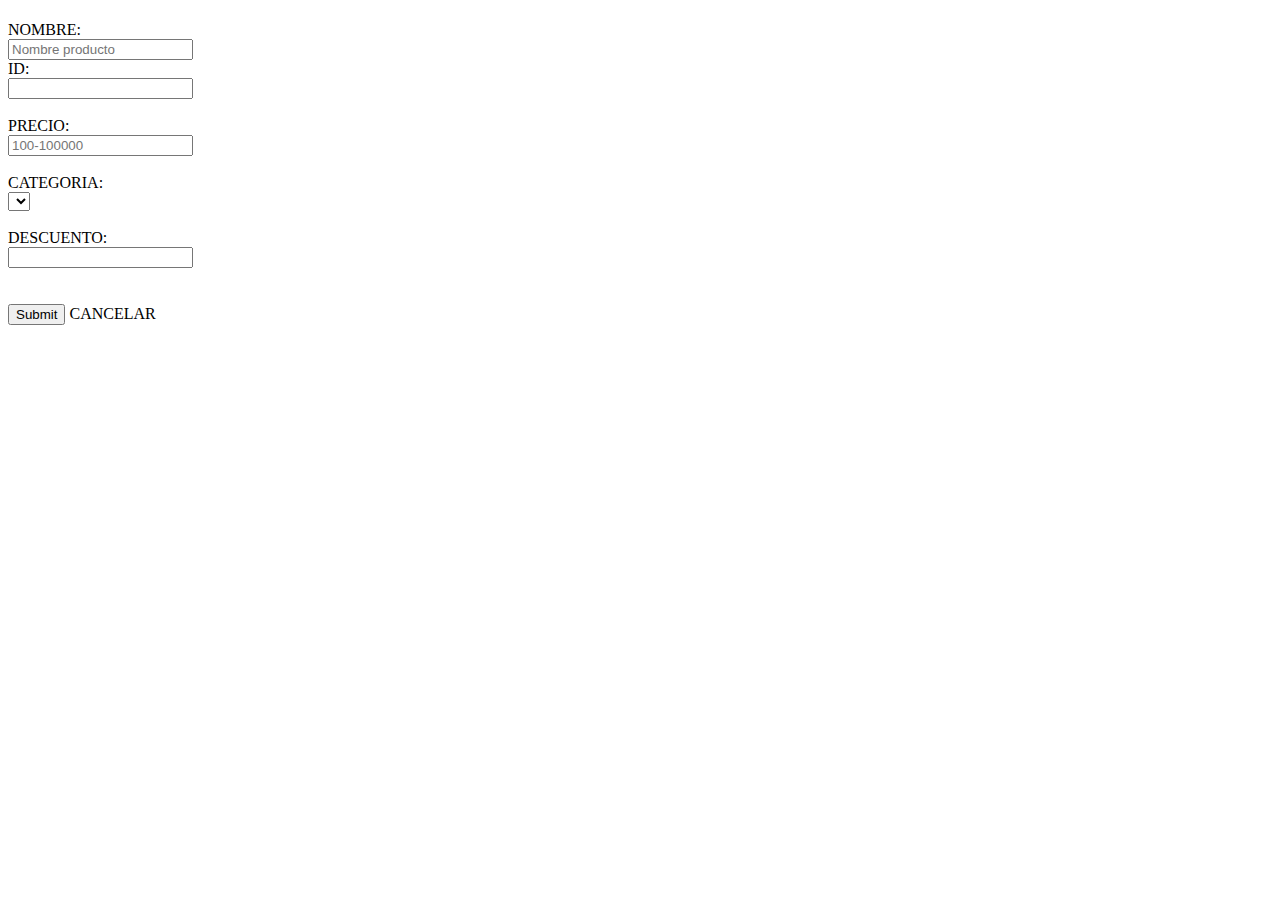
<file: tp2_Grupo2/src/main/resources/templates/nuevo_producto.html>
<!DOCTYPE html>
<html xmlns:th="http://www.thymeleaf.org" lang="es">
  	<head>
			<link rel="icon" th:href="@{/images/perroico.png}">
			<title>Productos</title>
	    	<meta name="viewport" content="width=device-width, initial-scale=1, maximum-scale=1, user-scalable=no">
    	    <link th:rel="stylesheet" th:href="@{/webjars/bootstrap/css/bootstrap.min.css}">
			
			<link th:rel="stylesheet" type="text/css" th:href="@{/webjars/bootstrap/css/bootstrap.min.css}">
			<link rel="stylesheet" type="text/css" th:href="@{/css/estilo.css}">
			<link href="https://fonts.googleapis.com/css2?family=Lobster&display=swap" rel="stylesheet">
			<link href="https://fonts.googleapis.com/css2?family=Play:wght@700&display=swap" rel="stylesheet">
			<link href="https://fonts.googleapis.com/css2?family=Zilla+Slab:wght@300&display=swap" rel="stylesheet">
	 		<link rel="stylesheet" type="text/css" th:href="@{/css/estilo.css}">
    </head>
	<body>
		<header th:replace="~{layouts/header :: header}"> </header>
		<div class="container-fluid enlace_consejo paseo-page ">
		<div class="row justify-content-center titulo-paseo">		
		 			 	  				
			 	<h1  class="title-paseo" th:text="${edicion}?'MODIFICAR PRODUCTO':'AGREGAR NUEVO PRODUCTO'"></h1> 			 					
		</div>	
				</div>
	<div class="container-fluid my-3 pb-3 pt-3">
    	<div class="row justify-content-center">
    		 <div class="col-6">
		        <form class="row g-3 needs-validation" th:action="${edicion}?@{/productos/modificar}:@{/productos/guardar}" th:object="${produ}" method="post">
		            <div class="row mb-3">
		             	   <label for="nombre" class="form-label">NOMBRE:</label>
		            	   <div class="col-sm-10">
		            	  <input type="text" class="form-control" id="nombre" placeholder="Nombre producto" name ="nombr" th:field="*{nombre}">
							  			 <div class ="text-danger" th:if="${#fields.hasErrors('nombre')}" th:errors="*{nombre}"></div>
			                
		          		 </div>
		            </div>
		
		       <div class="row mb-3" th:if="${edicion}">
		                <label for="id_pro" class="form-label">ID:</label>
		                 <div class="col-sm-10">
		                 <input type="text" class="form-control" id="id_pro" name="id_produ" th:value="${produ.idProducto}" readonly>
        			    <input type="hidden" th:field="*{idProducto}">
		                <div class="text-danger" th:if="${#fields.hasErrors('idProducto')}" th:errors="*{idProducto}"></div>
		            
		            </div></div>
		<br>
		
		            <div class="row mb-3">
		                <label for="precio" class="form-label">PRECIO:</label>
		                <div class="col-sm-10">
		                <input type="number" id="precio" class="form-control" name="precio_produ" placeholder="100-100000" th:field="*{precio}" step="0.01">
		                <div class="text-danger" th:if="${#fields.hasErrors('precio')}" th:errors="*{precio}"></div>
		           </div> </div>
		<br>
		            <div class="row mb-3">
		                <label for="categoria" class="form-label">CATEGORIA:</label>
		                 <div class="col-sm-10">
		               
		                     <select id="categoria" class="form-select" name="categoria_produ" th:field="*{categoria.id}">
		                    <option th:each="c: ${categoria}" th:value="${c.id}" th:text="${c.categoria}"></option>
		                    
		               <!--      <option value="advancealim.jpg" th:selected="${produ.categoria == 'advancealim.jpg'}">ALIMENTO</option>
		                    <option value="juguete pollo.jpg" th:selected="${produ.categoria == 'juguete pollo.jpg'}">JUGUETES</option>
		                    <option value="campera.jpg" th:selected="${produ.categoria == 'campera.jpg'}">ROPA</option>
		                    <option value="disfraz.webp" th:selected="${produ.categoria == 'diszfraz.webp'}">OTROS</option> --> 
		                </select>
		                     
		                      
		           </div> </div>
		<br>
		            <div class="row mb-3">
		                <label for="descuento" class="form-label">DESCUENTO:</label>
		                <div class="col-sm-10">
		                <input type="number" id="descuento" class="form-control" name="descuento_produ" th:field="*{descuento}" required>
		                <div class="text-danger" th:if="${#fields.hasErrors('descuento')}" th:errors="*{descuento}"></div>
		                <br>
		           </div> </div>
		<br>
		            <div class="col-12">
		                <input type="submit" class="btn btn-secondary" th:value="${edicion}?'Modificar':'Guardar'">
		                <a class="btn btn-outline-danger" th:href="@{/productos/listado}" role="button">CANCELAR</a>
		            </div>
		        </form>
    </div>
</div>
</div>
	<br>
		<div class="container-fluid pie-pagina">
	    		 <footer th:replace="~{layouts/footer :: footer}"></footer>
	    </div>
	<script type="text/javascript" th:src="@{/webjars/bootstrap/js/bootstrap.bundle.min.js}"></script>
	</body>
</html>
</file>
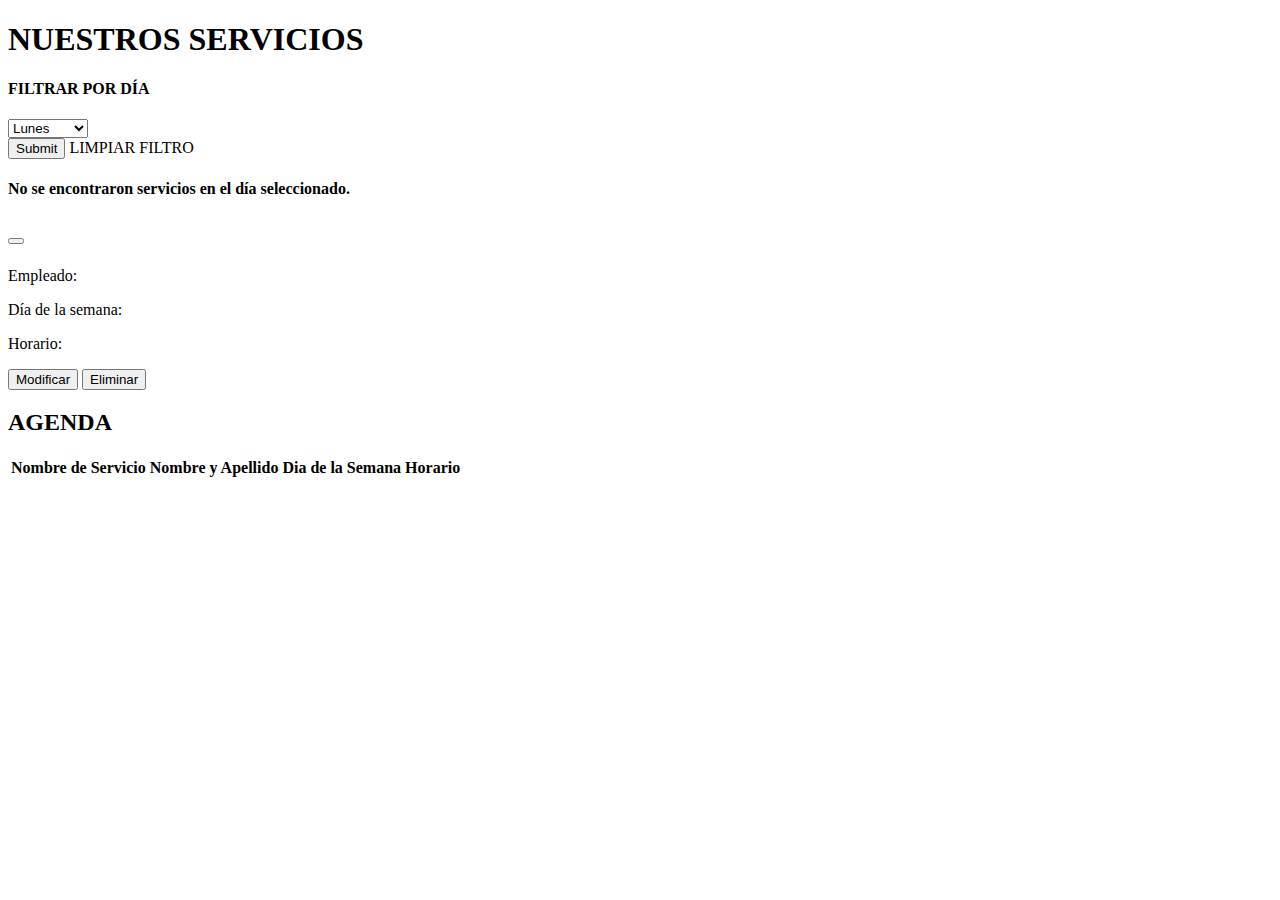
<file: tp2_Grupo2/src/main/resources/templates/paseos.html>
<!DOCTYPE html>
<html xmlns:th="http://www.thymeleaf.org" lang="es">
	<head>
		<link rel="icon" th:href="@{/images/perroico.png}">
		<meta charset="UTF-8">
		<meta http-equiv="X-UA-Compatible" content="IE=edge">
    	<meta name="viewport" content="width=device-width, initial-scale=1.0">
		<title>Servicios</title>
		<link th:rel="stylesheet" type="text/css" th:href="@{/webjars/bootstrap/css/bootstrap.min.css}">
		<link th:rel="stylesheet" type="text/css" th:href="@{/css/estilo.css}">
		<link href="https://fonts.googleapis.com/css2?family=Lobster&display=swap" rel="stylesheet">
		<link href="https://fonts.googleapis.com/css2?family=Play:wght@700&display=swap" rel="stylesheet">
		<link href="https://fonts.googleapis.com/css2?family=Zilla+Slab:wght@300&display=swap" rel="stylesheet">		
	</head>
	<body>
		<header th:replace="~{layouts/header :: header}"></header>
		<div class="container-fluid paseo-page">
			<h1 class="title-paseo">NUESTROS SERVICIOS</h1>
		</div>
		<div class="container my-3">
			<div class="row justify-content-center">
				<h4 class="p-3">FILTRAR POR DÍA</h4>
				<div class="col-5">				
				 	<form class="row g-2 needs-validation" th:action="@{/paseo/buscar}" method="post">					
						<div class="mb-3 row">
    						<select class="form-select" id="diaSemana" name="diaSemana" >						
									<option value="Lunes">Lunes</option>
									<option value="Martes">Martes</option>
									<option value="Miércoles">Miércoles</option>
									<option value="Jueves">Jueves</option>
									<option value="Viernes">Viernes</option>
									<option value="Sábado">Sábado</option>
									<option value="Domingo">Domingo</option>
								</select>
  						</div>
						<div class="col-12">
							<input type="submit" class="btn btn-success" th:value="'BUSCAR POR DÍA'">
							<a class="btn btn-primary" th:href="@{/paseo/listado}" role="button">LIMPIAR FILTRO</a>
						</div>						    
					</form>
				</div>
			</div>
			<div th:if="${param.diaSemana != null && paseos.empty}">
   			 	<h4 class="p-3">No se encontraron servicios en el día seleccionado.</h4>
			</div>	
			<div class="row d-flex">
				<section class="col-6 my-2" th:each="pas: ${paseos}">
					<div class="row custom-row align-items-center justify-content-center">
						<div class="col">
							<div class="accordion" id="acordionExample">
                				<div class="accordion-item">
                					<h2 class="accordion-header" >
      									<button id="boton-acordion" th:text="${pas.nombreService}" class="accordion-button" type="button" data-bs-toggle="collapse" data-bs-target="#collapseOne" aria-expanded="true" aria-controls="collapseOne">
      									</button>
    								</h2>
    								<div id="collapseOne" class="accordion-collapse collapse show" data-bs-parent="#accordionExample">
      									<div class="accordion-body" id="cuerpo-acordion">
											<p >Empleado: <span th:text="${pas.empleado.nombreEmpleado}"></span></p>
                							<p>Día de la semana: <span th:text="${pas.diaSemana}"></span></p>
                							<p>Horario: <span th:text="${pas.horario}"></span></p>
      									</div>
   		 							</div>
                				</div>
                			</div>
                			<div> 
                				<a th:href="@{/paseo/modificar/}+${pas.id}"><button type="button" class="btn btn-info my-2">Modificar</button></a>
								<a th:href="@{/paseo/eliminar/}+${pas.id}"><button type="button" class="btn btn-danger">Eliminar</button></a>
                			</div>
						</div>
					</div>
				</section>
			</div>
		</div>
		<div class="container-fluid my-3 titulo-tabla">
			<h2 id="titulo-tabla-mostrar">AGENDA</h2>
		</div>
		<div class="container my-3 tabla-paseo">
			<table class="table table-dark table-hover">
				<tr>
					<th class="th-sucursal">Nombre de Servicio</th>
					<th class="th-sucursal">Nombre y Apellido</th>
					<th class="th-sucursal">Dia de la Semana</th>
					<th class="th-sucursal">Horario</th>
				</tr>
				<tr th:each="pas: ${paseos}">
					<td class="td-sucursal" th:text="${pas.nombreService}"></td>
					<td class="td-sucursal" th:text="${pas.empleado.nombreEmpleado}"></td>
					<td class="td-sucursal" th:text="${pas.diaSemana}"></td>
					<td class="td-sucursal" th:text="${pas.horario}"></td>
				</tr>
			</table>
		</div>
        <div class="container-fluid pie-pagina">
    		<footer th:replace="~{layouts/footer :: footer}"></footer>
    	</div>
        <script th:fragment ="script_bootstrap" type="text/javascript" th:src="@{/webjars/bootstrap/js/bootstrap.min.js}"></script>
      </body>
</html>
</file>
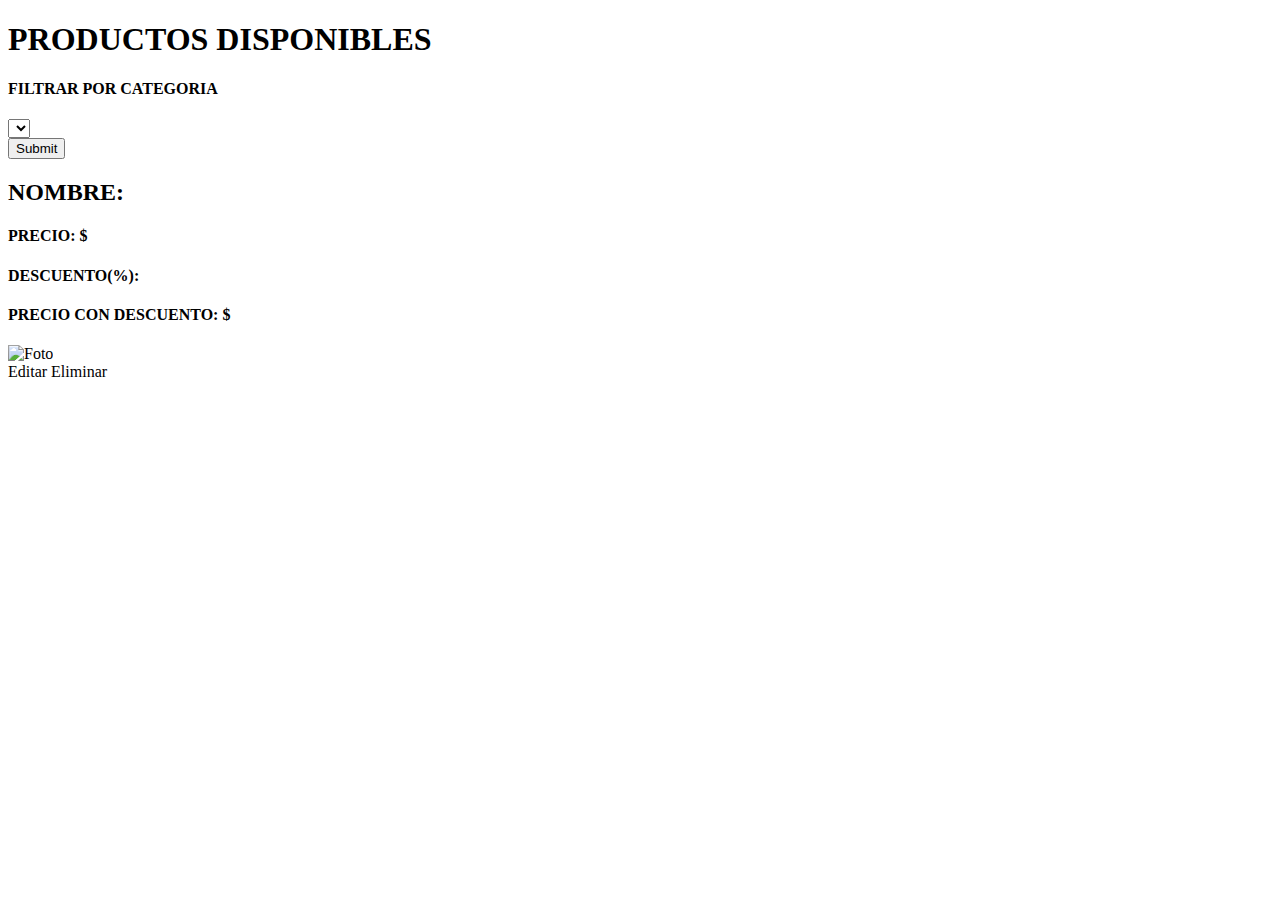
<file: tp2_Grupo2/src/main/resources/templates/productos.html>
<!DOCTYPE html>
<html xmlns:th="http://www.thymeleaf.org" lang="es">
	<head>
		<link rel="icon" th:href="@{/images/perroico.png}">
		<meta charset="UTF-8">
		<meta http-equiv="X-UA-Compatible" content="IE=edge">
    	<meta name="viewport" content="width=device-width, initial-scale=1.0">
		<title>Productos</title>
		<link th:rel="stylesheet" type="text/css" th:href="@{/webjars/bootstrap/css/bootstrap.min.css}">
		<link rel="stylesheet" type="text/css" th:href="@{/css/estilo.css}">
		<link href="https://fonts.googleapis.com/css2?family=Lobster&display=swap" rel="stylesheet">
		<link href="https://fonts.googleapis.com/css2?family=Play:wght@700&display=swap" rel="stylesheet">
		<link href="https://fonts.googleapis.com/css2?family=Zilla+Slab:wght@300&display=swap" rel="stylesheet">
    	 <meta name="viewport" content="width=device-width, initial-scale=1, maximum-scale=1, user-scalable=no">
    	
    	  <link th:rel="stylesheet" th:href="@{/webjars/bootstrap/css/bootstrap.min.css}">
    	<link rel="stylesheet" type="text/css" th:href="@{/css/estilo.css}">
    	
		
		
	</head>
	<body>
			<header th:replace="~{layouts/header :: header}"> </header>
	
			<div class="container-fluid enlace_consejo ">
				<div class="row justify-content-center titulo-paseo">		 	  			
			 	 			<h1 >PRODUCTOS DISPONIBLES</h1>			 					
					</div>	
			
			<div class="container my-3">
			<div class="row justify-content-center">
				<h4 class="p-3">FILTRAR POR CATEGORIA</h4>
				<div class="col-5">		
				 	<form class="row g-2 " th:action="@{/productos/buscar}" method="post">					
						<div class="mb-3 row">
    						<select class="form-select" id="cate_nombre" name="cate_nombre" >						
									 <option th:each="c: ${categoria}" th:value="${c.categoria}" th:text="${c.categoria}"></option>
							   
									
								</select>
  						</div>
  						<div class="col-12">
								<input type="submit" class="btn btn-success" th:value="'BUSCAR'">
					</div>
											    
					</form>
					 	
				 	
					 
				</div>
				
			</div>
			
   			</div>	</div>
   		<div class="container-fluid">
	 		 <div class="row d-flex" >
	  	  
	  		     	
		  	 		 	<section class="col" th:each="produ: ${productos}">
						      <div class="row custom-row align-items-center justify-content-center">
						        <div class="col">
		  	 		 			
						  			<h2 class="nombreProd">NOMBRE: <span th:text="${produ.nombre}"></span></h2>
						  			<h4 class="precioProd">PRECIO: $<span th:text="${produ.precio}"></span></h4>
						  			<h4 class="codigoProd">DESCUENTO(%): <span th:text="${produ.descuento}"> </span></h4>
						  			<h4 class="precioDescu">PRECIO CON DESCUENTO: $<span th:text="${produ.calcularDescuento()}"> </span></h4>
						   			<div class="text-center">
						   			
						   			<img class="rounded mx-auto d-block" alt="Foto" th:src="@{'/images/'+${produ.categoria.categoria + '.jpg'}}" width="250" height="241"> <br>
						  		  
						  				<a class="btn btn-outline-secondary" th:href="@{/productos/modificar/}+${produ.idProducto}" role="button">Editar</a>								
										<a class="btn btn-outline-danger" th:href="@{/productos/eliminar/}+${produ.idProducto}" role="button">Eliminar</a>	
						  				</div>
						  				<br>
						  				  </div>
						  				</div>
						  				
		  				</section>
		  				</div>
				</div>
	 		
		
	
		<div class="container-fluid pie-pagina">
	    		 <footer th:replace="~{layouts/footer :: footer}"></footer>
	    </div>
	<script type="text/javascript" th:src="@{/webjars/bootstrap/js/bootstrap.bundle.min.js}"></script>
</body>
	
 	
</html>
</file>
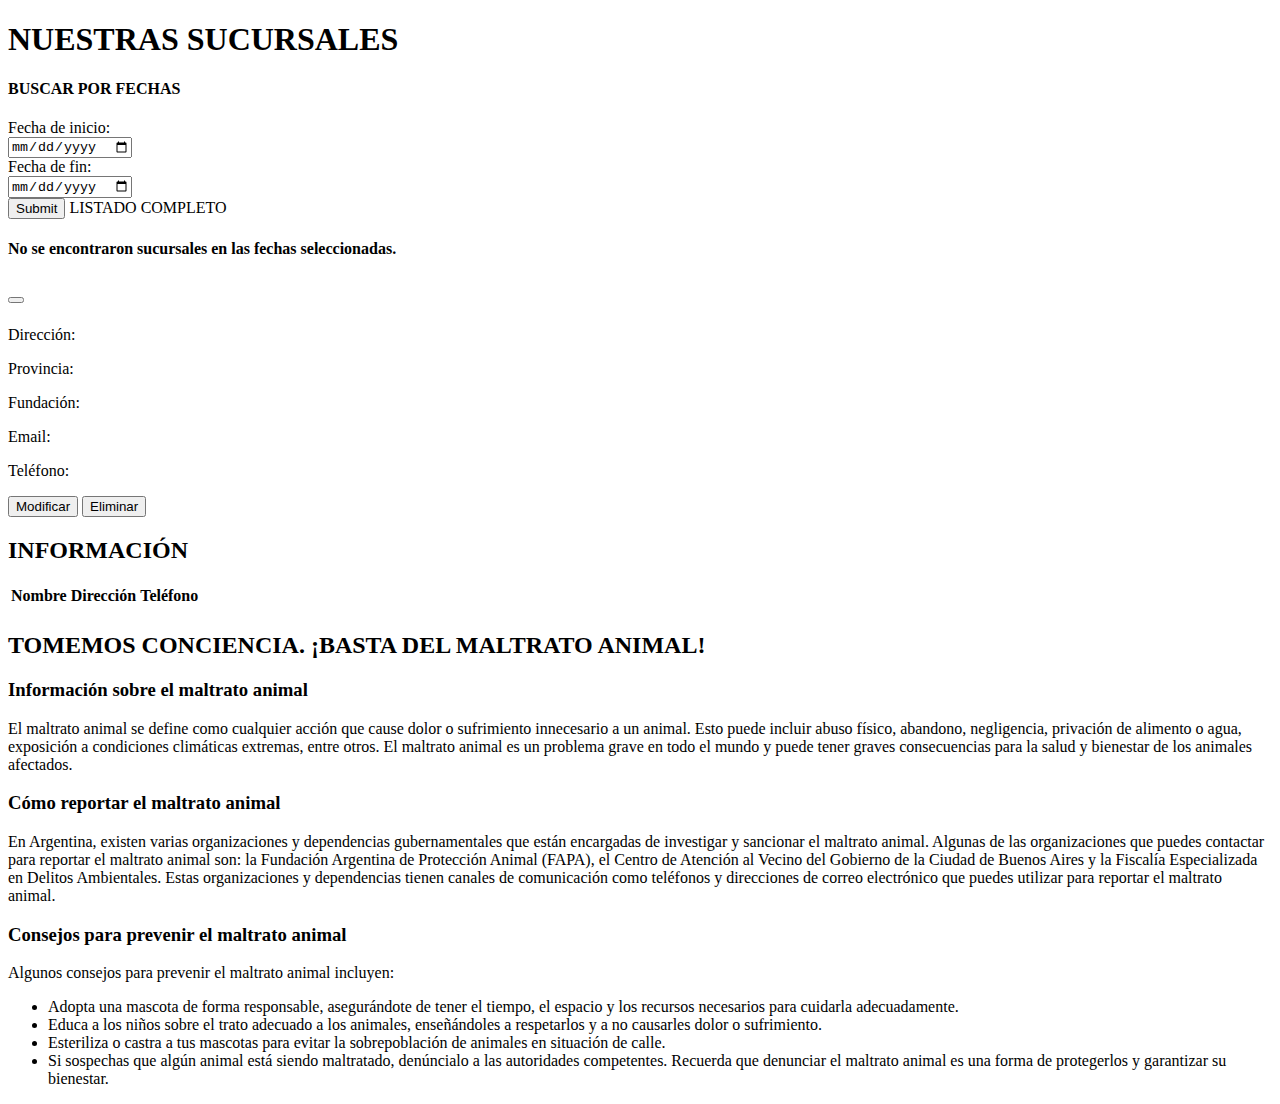
<file: tp2_Grupo2/src/main/resources/templates/sucursales.html>
<!DOCTYPE html>
<html xmlns:th="http://www.thymeleaf.org" lang="es">
	<head>
		<link rel="icon" th:href="@{/images/perroico.png}">
		<meta charset="UTF-8">
		<meta http-equiv="X-UA-Compatible" content="IE=edge">
    	<meta name="viewport" content="width=device-width, initial-scale=1.0">
		<title>Sucursales</title>
		<link th:rel="stylesheet" type="text/css" th:href="@{/webjars/bootstrap/css/bootstrap.min.css}">
		<link th:rel="stylesheet" th:href="@{/css/estilo.css}">
		<link href="https://fonts.googleapis.com/css2?family=Lobster&display=swap" rel="stylesheet">
		<link href="https://fonts.googleapis.com/css2?family=Play:wght@700&display=swap" rel="stylesheet">
		<link href="https://fonts.googleapis.com/css2?family=Zilla+Slab:wght@300&display=swap" rel="stylesheet">
	</head>
	<body>
		<header th:replace="~{layouts/header :: header}"> </header>
		<div class="container-fluid paseo-page">
			<h1 class="title-paseo">NUESTRAS SUCURSALES</h1>
		</div>
		<div class="container contenedor">
			<div class="row justify-content-center">
				<h4 class="p-3">BUSCAR POR FECHAS</h4>
				<div class="col-5">				
				 	<form class="row g-2 needs-validation" th:action="@{/sucursal/buscar}" method="post">					
						<div class="mb-3 row">
    						<label for="fechaInicial" class="col-sm-4 col-form-label">Fecha de inicio:</label>
    						<div class="col-sm-8">
      							<input th:value="${#temporals.format(fechaInicial, 'yyyy-MM-dd')}" type="date" class="form-control" id="fechaInicial" name="fechaInicial" required>
    						</div>
  						</div>
						<div class="mb-3 row">
    						<label for="fechaFinal" class="col-sm-4 col-form-label">Fecha de fin:</label>
    						<div class="col-sm-8">
      							<input th:value="${#temporals.format(fechaFinal, 'yyyy-MM-dd')}" type="date" class="form-control"  id="fechaFinal" name="fechaFinal"  required>
      							
    						</div>
  						</div>					    
						   
						    <div class="col-12">
								<input type="submit" class="btn btn-success" th:value="'BUSCAR POR FECHAS'">
								<a class="btn btn-primary" th:href="@{/sucursal/listado}" role="button">LISTADO COMPLETO</a>
							</div>						    
					</form>
				</div>
			</div>	
			<div th:if="${param.fechaInicial != null && param.fechaFinal != null && sucursales.empty}">
   			 	<h4 class="p-3">No se encontraron sucursales en las fechas seleccionadas.</h4>
			</div>	
		
			<div th:each="sucu, iterStat : ${sucursales}" class="paseo-alta">
				<section class="articulo" th:class="${iterStat.index % 2 == 0} ? 'izq' : 'der'">
					<div class="accordion" id="accordionExample">
  						<div class="accordion-item">
    						<h2 class="accordion-header">
      							<button id="boton-acordion" class="accordion-button" th:text="${sucu.nombre}" type="button" data-bs-toggle="collapse" data-bs-target="#collapseOne" aria-expanded="true" aria-controls="collapseOne">
      							</button>
    		 				</h2>
    						<div id="collapseOne" class="accordion-collapse collapse show" data-bs-parent="#accordionExample">
      							<div class="accordion-body" id="cuerpo-acordion">
									<p >Dirección: <span th:text="${sucu.direccion}"></span></p>
                					<p >Provincia: <span th:text="${sucu.provincia.nombre}"></span></p>
                					<p >Fundación: <span th:text="${#temporals.format(sucu.fechaInicio, 'dd/MM/yyy')}"></span></p>
                					<p >Email: <span th:text="${sucu.email}"></span></p>
                					<p>Teléfono: <span th:text="${sucu.telefono}"></span></p>        						
    							</div>
  							</div>
    					</div>
    				</div>
    				<div id="enlace-acciones">
                		<a th:href="@{/sucursal/modificar/}+${sucu.id}"><button type="button" class="btn btn-info my-2">Modificar</button></a>
						<a th:href="@{/sucursal/eliminar/}+${sucu.id}"><button type="button" class="btn btn-danger">Eliminar</button></a>
                	</div>
				</section>
			</div>
		</div>
		
		<div class="container-fluid my-4 titulo-tabla">
			<h2 id="titulo-tabla-mostrar">INFORMACIÓN</h2>
		</div>
		<div class="container my-3 tabla-paseo">
			<table class="table table-dark table-hover">
				<tr>
					<th class="th-sucursal">Nombre</th>
					<th class="th-sucursal">Dirección</th>
					<th class="th-sucursal">Teléfono</th>
				</tr>
				<tr th:each="sucu: ${sucursales}">
					<td class="td-sucursal" th:text="${sucu.nombre}"></td>
					<td class="td-sucursal" th:text="${sucu.direccion}"></td>
					<td class="td-sucursal" th:text="${sucu.telefono}"></td>
				</tr>
			</table>
		</div>
		<div class="container-fluid my-4 paseo-page">
			<h2 class="title-paseo">TOMEMOS CONCIENCIA. ¡BASTA DEL MALTRATO ANIMAL!</h2>
		</div>
		<div class="mal">
			<article>
				<h3 class="maltrato">Información sobre el maltrato animal</h3>
				<p>El maltrato animal se define como cualquier acción que cause dolor o sufrimiento innecesario a un animal. Esto puede incluir abuso físico, abandono, negligencia, privación de alimento o agua, exposición a condiciones climáticas extremas, entre otros. El maltrato animal es un problema grave en todo el mundo y puede tener graves consecuencias para la salud y bienestar de los animales afectados.</p>
			</article>
			<article>
				<h3 class="reporte">Cómo reportar el maltrato animal</h3>
				<p>En Argentina, existen varias organizaciones y dependencias gubernamentales que están encargadas de investigar y sancionar el maltrato animal. Algunas de las organizaciones que puedes contactar para reportar el maltrato animal son: la Fundación Argentina de Protección Animal (FAPA), el Centro de Atención al Vecino del Gobierno de la Ciudad de Buenos Aires y la Fiscalía Especializada en Delitos Ambientales. Estas organizaciones y dependencias tienen canales de comunicación como teléfonos y direcciones de correo electrónico que puedes utilizar para reportar el maltrato animal.</p>
			</article>
			<article>
				<h3 class="consejos">Consejos para prevenir el maltrato animal</h3>
				<p>Algunos consejos para prevenir el maltrato animal incluyen:</p>
				<ul>
					<li>Adopta una mascota de forma responsable, asegurándote de tener el tiempo, el espacio y los recursos necesarios para cuidarla adecuadamente.</li>
					<li>Educa a los niños sobre el trato adecuado a los animales, enseñándoles a respetarlos y a no causarles dolor o sufrimiento.</li>
					<li>Esteriliza o castra a tus mascotas para evitar la sobrepoblación de animales en situación de calle.</li>
					<li>Si sospechas que algún animal está siendo maltratado, denúncialo a las autoridades competentes. Recuerda que denunciar el maltrato animal es una forma de protegerlos y garantizar su bienestar.</li>
			    </ul>
			</article>
		</div>
		<div class="container-fluid pie-pagina">
    		<footer th:replace="~{layouts/footer :: footer}"></footer>
    	</div>
		<script th:fragment ="script_bootstrap" type="text/javascript" th:src="@{/webjars/bootstrap/js/bootstrap.min.js}"></script>	
	</body>
</html>
</file>
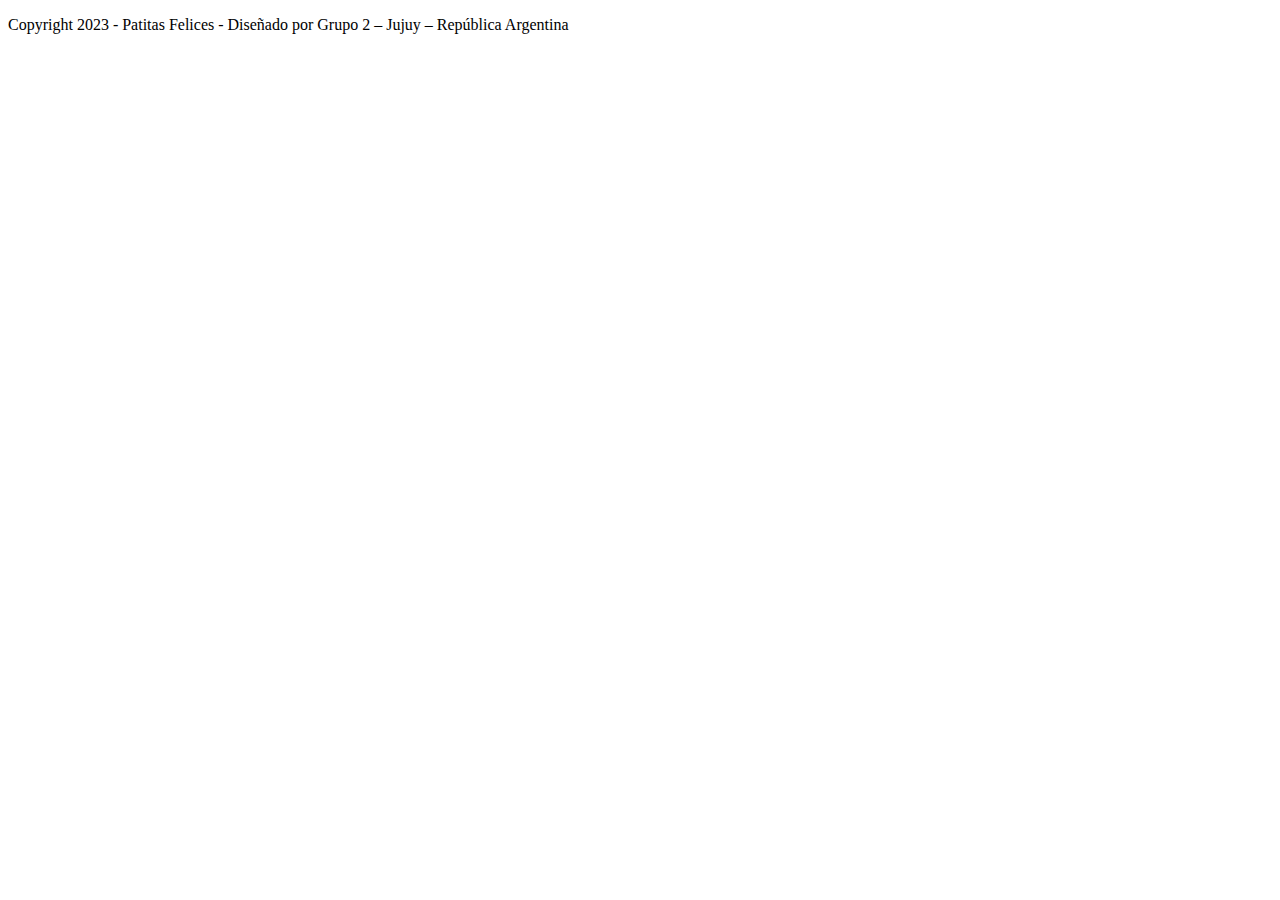
<file: tp2_Grupo2/src/main/resources/templates/layouts/footer.html>
<!DOCTYPE html>
<html xmlns:th="http://www.thymeleaf.org" lang="es">
	<head>
		<meta charset="UTF-8">
	</head>
	<body>
		<footer th:fragment ="footer">
			<p>Copyright 2023 - Patitas Felices - Diseñado por Grupo 2 – Jujuy – República Argentina</p>
		</footer>
	</body>
</html>
</file>
